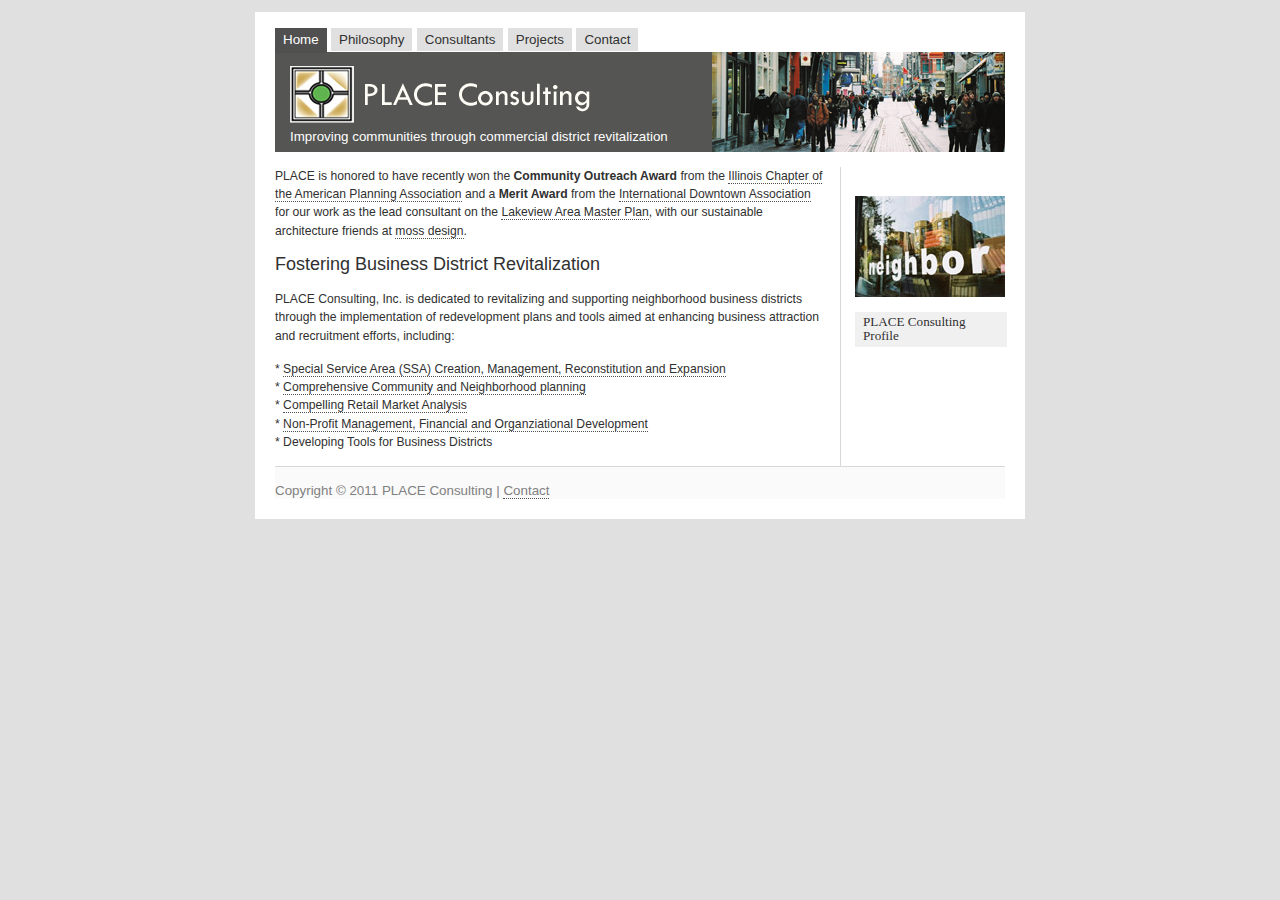
<file: index.html>
<!DOCTYPE html PUBLIC "-//W3C//DTD XHTML 1.0 Strict//EN" "http://www.w3.org/TR/xhtml1/DTD/xhtml1-strict.dtd">
<html xmlns="http://www.w3.org/1999/xhtml" xml:lang="en" lang="en">
<head>
<!-- InstanceBegin template="/Templates/index.dwt" codeOutsideHTMLIsLocked="false" -->
  <meta http-equiv="content-type"
 content="text/html; charset=iso-8859-1" />
  <meta name="description" content="your description goes here" />
  <meta name="keywords" content="your,keywords,goes,here" />
  <meta name="author"
 content="Your Name / Original design by Andreas Viklund - http://andreasviklund.com/" />
  <link rel="stylesheet" type="text/css" href="andreas02.css"
 media="screen,projection" title="PLACE Consulting(screen)" />
  <link rel="stylesheet" type="text/css" href="print.css" media="print" />
<!-- InstanceBeginEditable name="doctitle" -->
  <title>PLACE Consulting</title>
<!-- InstanceEndEditable --><!-- InstanceBeginEditable name="head" --><!-- InstanceEndEditable -->
</head>
<body>
<div id="toptabs"></div>
<div id="container">
<div id="logo"></div>
<div id="navitabs">
<h2 class="hide">Site menu:</h2>
<!-- InstanceBeginEditable name="NavBar" --><a class="activenavitab"
 href="index.html">Home</a><span class="hide"> </span><span
 class="hide"> | </span>
<a class="navitab" href="philosophy.html">Philosophy</a><span
 class="hide"> | </span>
<a class="navitab" href="consultants.html">Consultants</a><span
 class="hide"> | </span>
<a class="navitab" href="projects.html">Projects</a><span class="hide">
| </span>
<a class="navitab" href="contact.html">Contact</a><span class="hide"> |</span><!-- InstanceEndEditable --></div>
<div style="height: 100px;" id="desc"><!-- InstanceBeginEditable name="EditRegion3" --><br />
<p style="width: 405px;"><img src="images/headerlogo4.jpg" height="57"
 width="310" /><br />
<font size="+1"><font color="#ffffff" size="3"><small>Improving
communities through commercial district revitalization</small></font></font></p>
</div>
<!-- InstanceBeginEditable name="MainText" -->
<div id="main">
<p>PLACE is honored to have recently won the <span
 style="font-weight: bold;">Community Outreach Award</span> from
the <a href="http://www.ilapa.org/" target="_blank">Illinois Chapter
of the American Planning Association</a> and a <span
 style="font-weight: bold;">Merit Award</span> from the
<a href="https://www.ida-downtown.org/eweb/" target="_blank">International
Downtown Association</a> for our work as the lead consultant
on the <a href="Projects_CommercialDistricts.html" target="_top">Lakeview
Area Master Plan</a>, with our sustainable architecture
friends at <a href="http://www.moss-design.com/" target="_blank">moss
design</a>.</p>
<p><font size="4">Fostering Business District Revitalization</font></p>
<p>PLACE Consulting, Inc. is
dedicated to revitalizing and supporting
neighborhood business districts through the implementation of
redevelopment plans and tools aimed at enhancing business attraction
and recruitment efforts, including:</p>
<p> * <a href="Projects_SSA.html">Special Service
Area&nbsp;(SSA) Creation, Management, Reconstitution and Expansion</a><br />
* <a href="Projects_CommercialDistricts.html">Comprehensive
Community
and Neighborhood planning</a><br />
* <a href="Projects_CommercialDistricts.html">Compelling
Retail Market
Analysis</a><br />
*
<a href="Projects_Organizational.html">Non-Profit
Management, Financial
and Organziational Development</a><br />
* Developing Tools for Business
Districts</p>
</div>
<!-- InstanceEndEditable -->
<div id="sidebar"><!-- InstanceBeginEditable name="RightColumn" -->
<p>&nbsp;</p>
<h3><img src="images/neighborfacade.jpg" height="101" width="150" /></h3>
<p style="font-family: Optima;"><big>
<a class="sidelink" href="PLACEConsulting.pdf">PLACE Consulting Profile</a><span
 class="hide">| </span>
</big></p>
<!-- InstanceEndEditable --></div>
<div id="footer">
<p>Copyright &copy; 2011 PLACE
Consulting | <a href="contact.html">Contact</a></p>
</div>
</div>
<!-- InstanceEnd -->
<script type="text/javascript">
var gaJsHost = (("https:" == document.location.protocol) ? "https://ssl." : "http://www.");
document.write(unescape("%3Cscript src='" + gaJsHost + "google-analytics.com/ga.js' type='text/javascript'%3E%3C/script%3E"));
</script>
<script type="text/javascript">
try {
var pageTracker = _gat._getTracker("UA-11514352-1");
pageTracker._trackPageview();
} catch(err) {}</script>
</body>
</html>
</file>
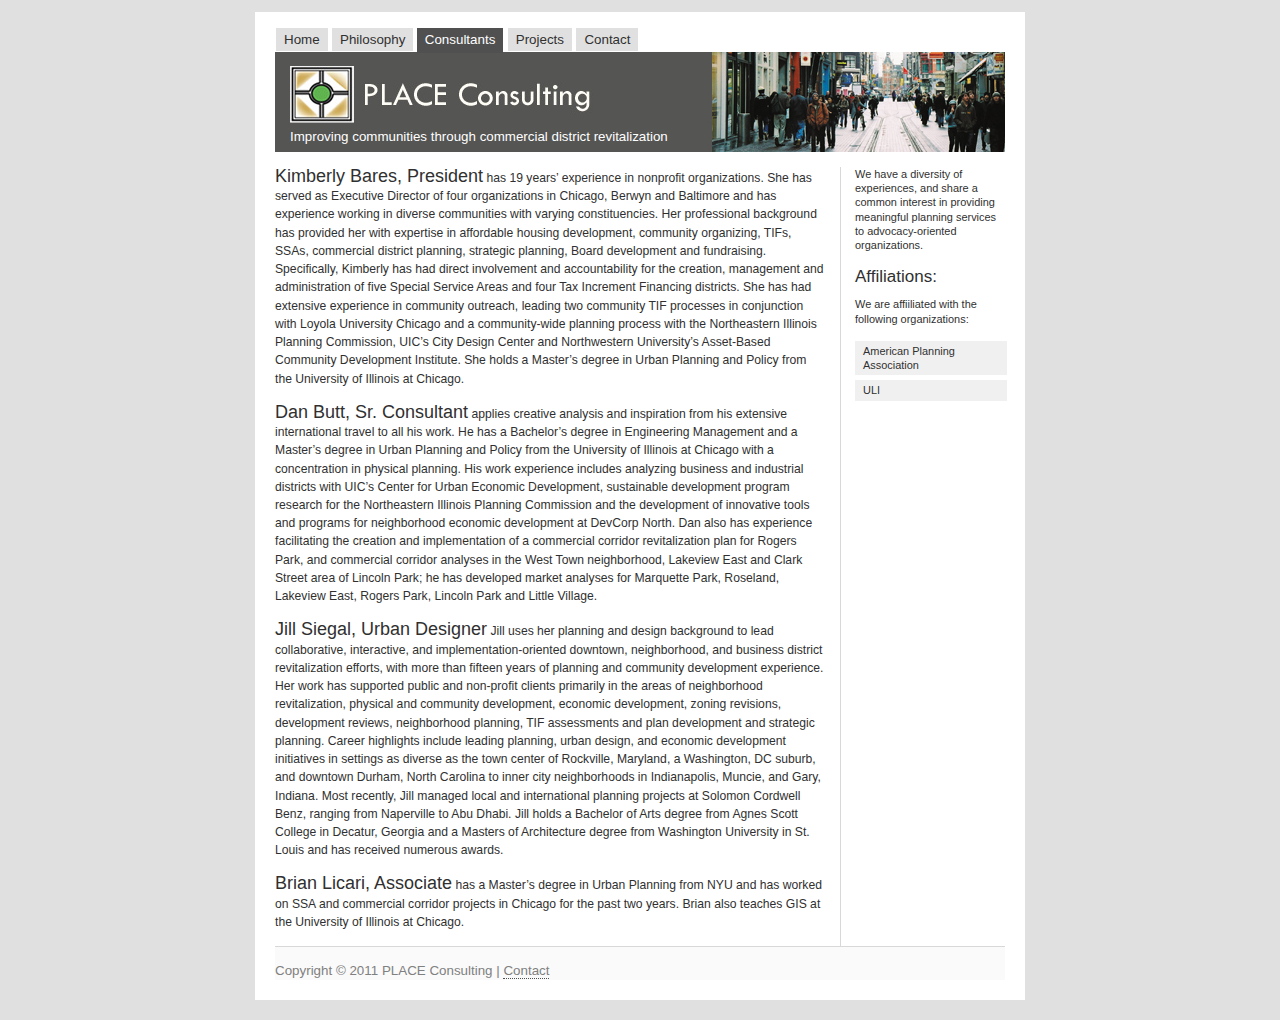
<file: consultants.html>
<!DOCTYPE html PUBLIC "-//W3C//DTD XHTML 1.0 Strict//EN" "http://www.w3.org/TR/xhtml1/DTD/xhtml1-strict.dtd">
<html xmlns="http://www.w3.org/1999/xhtml" xml:lang="en" lang="en">
<head>
<!-- InstanceBegin template="/Templates/index.dwt" codeOutsideHTMLIsLocked="false" -->
  <meta http-equiv="content-type"
 content="text/html; charset=iso-8859-1" />
  <meta name="description" content="your description goes here" />
  <meta name="keywords" content="your,keywords,goes,here" />
  <meta name="author"
 content="Your Name / Original design by Andreas Viklund - http://andreasviklund.com/" />
  <link rel="stylesheet" type="text/css" href="andreas02.css"
 media="screen,projection" title="PLACE Consulting(screen)" />
  <link rel="stylesheet" type="text/css" href="print.css" media="print" />
<!-- InstanceBeginEditable name="doctitle" -->
  <title>PLACE Consulting</title>
<!-- InstanceEndEditable --><!-- InstanceBeginEditable name="head" --><!-- InstanceEndEditable -->
</head>
<body>
<div id="toptabs"></div>
<div id="container">
<div id="logo"></div>
<div id="navitabs">
<h2 class="hide">Site menu:</h2>
<!-- InstanceBeginEditable name="NavBar" --><a class="navitab"
 href="index.html">Home</a><span class="hide"> </span><span
 class="hide"> | </span>
<a class="navitab" href="philosophy.html">Philosophy</a><span
 class="hide"> | </span>
<a class="activenavitab" href="consultants.html">Consultants</a><span
 class="hide"> | </span>
<a class="navitab" href="projects.html">Projects</a><span class="hide">
| </span>
<a class="navitab" href="contact.html">Contact</a><span class="hide"> |</span><!-- InstanceEndEditable --></div>
<div style="height: 100px;" id="desc"><!-- InstanceBeginEditable name="EditRegion3" --><br />
<p style="width: 405px;"><img src="images/headerlogo4.jpg" height="57"
 width="310" /><br />
<font size="+1"><font color="#ffffff" size="3"><small>Improving
communities through commercial district revitalization</small></font></font></p>
</div>
<!-- InstanceBeginEditable name="MainText" -->
<div id="main">
<p><font size="4">Kimberly Bares, President</font>
has 19 years&rsquo; experience in nonprofit organizations. She has
served as Executive Director of four organizations in Chicago, Berwyn
and Baltimore and has experience working in diverse communities with
varying constituencies. Her professional background has provided her
with expertise in affordable housing development, community organizing,
TIFs, SSAs, commercial district planning, strategic planning, Board
development and fundraising. Specifically, Kimberly has had direct
involvement and accountability for the creation, management and
administration of five Special Service Areas and four Tax Increment
Financing districts. She has had extensive experience in community
outreach, leading two community TIF processes in conjunction with
Loyola University Chicago and a community-wide planning process with
the Northeastern Illinois Planning Commission, UIC&rsquo;s City
Design Center and Northwestern University&rsquo;s Asset-Based
Community Development Institute. She holds a Master&rsquo;s degree
in Urban Planning and Policy from the University of Illinois at
Chicago. <br />
</p>
<p><font size="4">Dan Butt, Sr. Consultant</font>
applies creative analysis and inspiration from his extensive
international travel to all his work. He has a Bachelor&rsquo;s
degree in Engineering Management and a Master&rsquo;s degree in
Urban Planning and Policy from the University of Illinois at Chicago
with a concentration in physical planning. His work experience includes
analyzing business and industrial districts with UIC&rsquo;s Center
for Urban Economic Development, sustainable development program
research for the Northeastern Illinois Planning Commission and the
development of innovative tools and programs for neighborhood economic
development at DevCorp North. Dan also has experience facilitating the
creation and implementation of a commercial corridor revitalization
plan for Rogers Park, and commercial corridor analyses in the West Town
neighborhood, Lakeview East and Clark Street area of Lincoln Park; he
has developed market analyses for Marquette Park, Roseland, Lakeview
East, Rogers Park, Lincoln Park and Little Village.</p>
<p><font size="4">Jill Siegal, Urban Designer</font>
Jill
uses her planning and design background to lead collaborative,
interactive, and implementation-oriented downtown, neighborhood, and
business district revitalization efforts, with more than fifteen years
of planning and community development experience. Her work has
supported public and non-profit clients primarily in the areas of
neighborhood revitalization, physical and community development,
economic development, zoning revisions, development reviews,
neighborhood planning, TIF assessments and plan development and
strategic planning. Career highlights include leading planning, urban
design, and economic development initiatives in settings as diverse as
the town center of Rockville, Maryland, a Washington, DC suburb, and
downtown Durham, North Carolina to inner city neighborhoods in
Indianapolis, Muncie, and Gary, Indiana. Most recently, Jill managed
local and international planning projects at Solomon Cordwell Benz,
ranging from Naperville to Abu Dhabi. Jill holds a Bachelor of Arts
degree from Agnes Scott College in Decatur, Georgia and a Masters of
Architecture degree from Washington University in St. Louis and has
received numerous awards. </p>
<p><font size="4">Brian Licari, Associate</font>
has a Master&rsquo;s degree in Urban Planning from NYU and has
worked on SSA and commercial corridor
projects in Chicago for the past two years. Brian also teaches GIS at
the University of Illinois at Chicago. </p>
<p><!-- InstanceEndEditable -->
</p>
</div>
<div id="sidebar"><!-- InstanceBeginEditable name="RightColumn" -->
<p> We have a diversity of experiences, and share a common interest in
providing meaningful
planning services to advocacy-oriented
organizations.</p>
<h3>Affiliations:</h3>
<p>We are affiiliated with the
following organizations:</p>
<p> <a target="_blank" class="sidelink" href="http://www.planning.org">American
Planning Association</a><span class="hide"> | </span>
<a target="_blank" class="sidelink" href="http://www.uli.org">ULI</a><span
 class="hide"> |</span></p>
<p>&nbsp;</p>
<!-- InstanceEndEditable --></div>
<div id="footer">
<p>Copyright &copy; 2011 PLACE
Consulting | <a href="contact.html">Contact</a>&nbsp;</p>
</div>
</div>
<!-- InstanceEnd -->
<script type="text/javascript">
var gaJsHost = (("https:" == document.location.protocol) ? "https://ssl." : "http://www.");
document.write(unescape("%3Cscript src='" + gaJsHost + "google-analytics.com/ga.js' type='text/javascript'%3E%3C/script%3E"));
</script>
<script type="text/javascript">
try {
var pageTracker = _gat._getTracker("UA-11514352-1");
pageTracker._trackPageview();
} catch(err) {}</script>
</body>
</html>
</file>
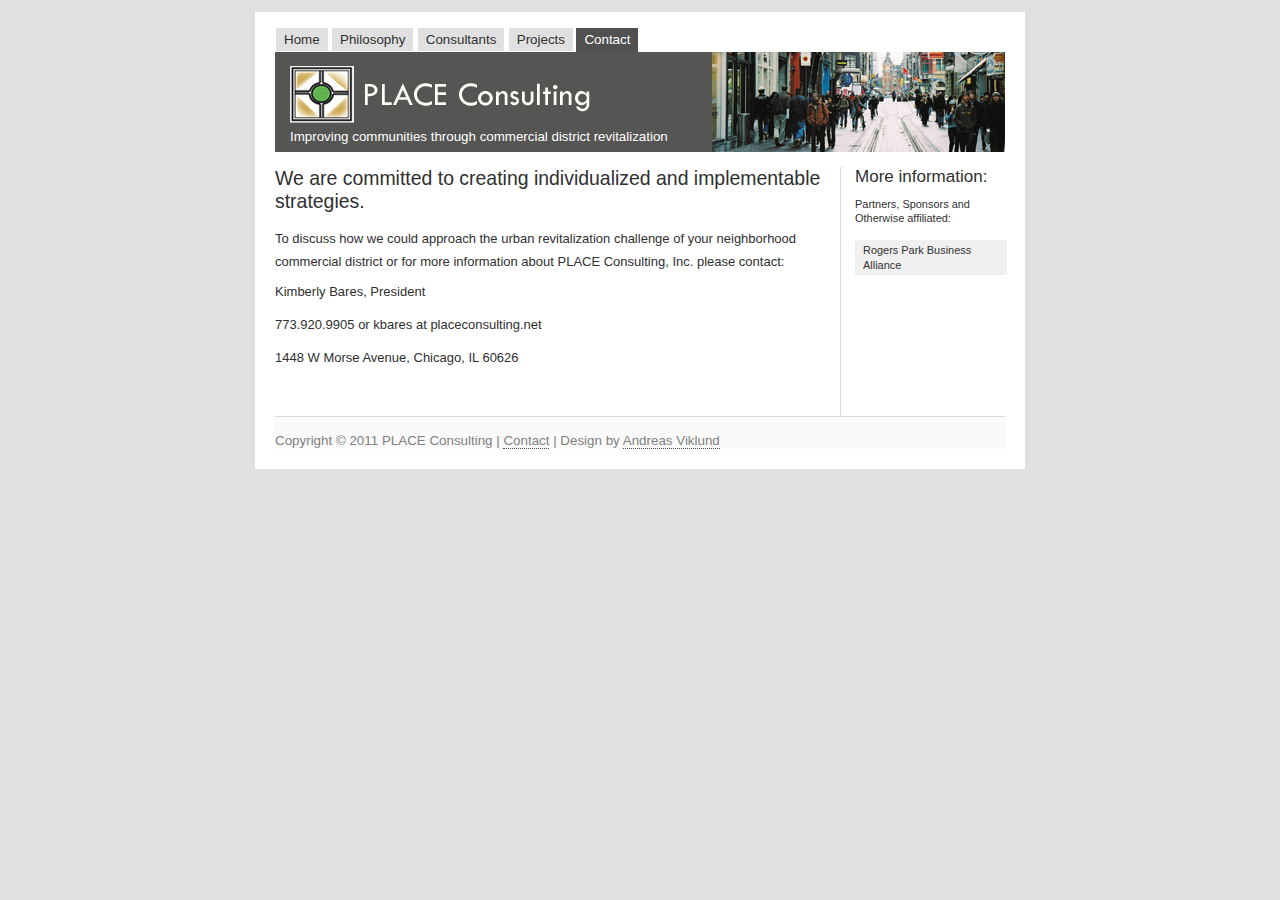
<file: contact.html>
<!DOCTYPE html PUBLIC "-//W3C//DTD XHTML 1.0 Strict//EN" "http://www.w3.org/TR/xhtml1/DTD/xhtml1-strict.dtd">
<html xmlns="http://www.w3.org/1999/xhtml" xml:lang="en" lang="en">
<head>
<!-- InstanceBegin template="/Templates/index.dwt" codeOutsideHTMLIsLocked="false" -->
  <meta http-equiv="content-type"
 content="text/html; charset=iso-8859-1" />
  <meta name="description" content="your description goes here" />
  <meta name="keywords" content="your,keywords,goes,here" />
  <meta name="author"
 content="Your Name / Original design by Andreas Viklund - http://andreasviklund.com/" />
  <link rel="stylesheet" type="text/css" href="andreas02.css"
 media="screen,projection" title="PLACE Consulting(screen)" />
  <link rel="stylesheet" type="text/css" href="print.css" media="print" />
<!-- InstanceBeginEditable name="doctitle" -->
  <title>PLACE Consulting</title>
<!-- InstanceEndEditable --><!-- InstanceBeginEditable name="head" --><!-- InstanceEndEditable -->
</head>
<body>
<div id="toptabs"></div>
<div id="container">
<div id="logo"></div>
<div id="navitabs">
<h2 class="hide">Site menu:</h2>
<!-- InstanceBeginEditable name="NavBar" --><a class="navitab"
 href="index.html">Home</a><span class="hide"> </span><span
 class="hide"> | </span>
<a class="navitab" href="philosophy.html">Philosophy</a><span
 class="hide"> | </span>
<a class="navitab" href="consultants.html">Consultants</a><span
 class="hide"> | </span>
<a class="navitab" href="projects.html">Projects</a><span class="hide">
| </span>
<a class="activenavitab" href="contact.html">Contact</a><span
 class="hide"> |</span><!-- InstanceEndEditable --></div>
<div style="height: 100px;" id="desc"><!-- InstanceBeginEditable name="EditRegion3" --><br />
<p style="width: 405px;"><img src="images/headerlogo4.jpg" height="57"
 width="310" /><br />
<font size="+1"><font color="#ffffff" size="3"><small>Improving
communities through commercial district revitalization</small></font></font></p>
</div>
<!-- InstanceBeginEditable name="MainText" -->
<div id="main">
<h2>We are committed to creating
individualized and implementable
strategies.</h2>
<h2><font size="2">To discuss how we could approach the urban
revitalization challenge of your neighborhood commercial district or
for more information about PLACE Consulting, Inc. please contact: </font></h2>
<p><font size="2">Kimberly Bares, President</font></p>
<p><font size="2">773.920.9905 or kbares at placeconsulting.net</font></p>
<p><font size="2">1448 W Morse Avenue, Chicago, IL 60626</font></p>
<p>&nbsp;</p>
</div>
<!-- InstanceEndEditable -->
<div id="sidebar"><!-- InstanceBeginEditable name="RightColumn" -->
<h3>More information:</h3>
<p>Partners, Sponsors and
Otherwise affiliated:</p>
<p> <a class="sidelink" href="http://www.rogers-park.com">Rogers
Park
Business Alliance </a><span class="hide"> | </span>
</p>
<!-- InstanceEndEditable --></div>
<div id="footer">
<p>Copyright &copy; 2011 PLACE
Consulting | <a href="contact.html">Contact</a>
| Design by <a href="http://andreasviklund.com/">Andreas Viklund</a></p>
</div>
</div>
<!-- InstanceEnd -->
<script type="text/javascript">
var gaJsHost = (("https:" == document.location.protocol) ? "https://ssl." : "http://www.");
document.write(unescape("%3Cscript src='" + gaJsHost + "google-analytics.com/ga.js' type='text/javascript'%3E%3C/script%3E"));
</script>
<script type="text/javascript">
try {
var pageTracker = _gat._getTracker("UA-11514352-1");
pageTracker._trackPageview();
} catch(err) {}</script>
</body>
</html>
</file>
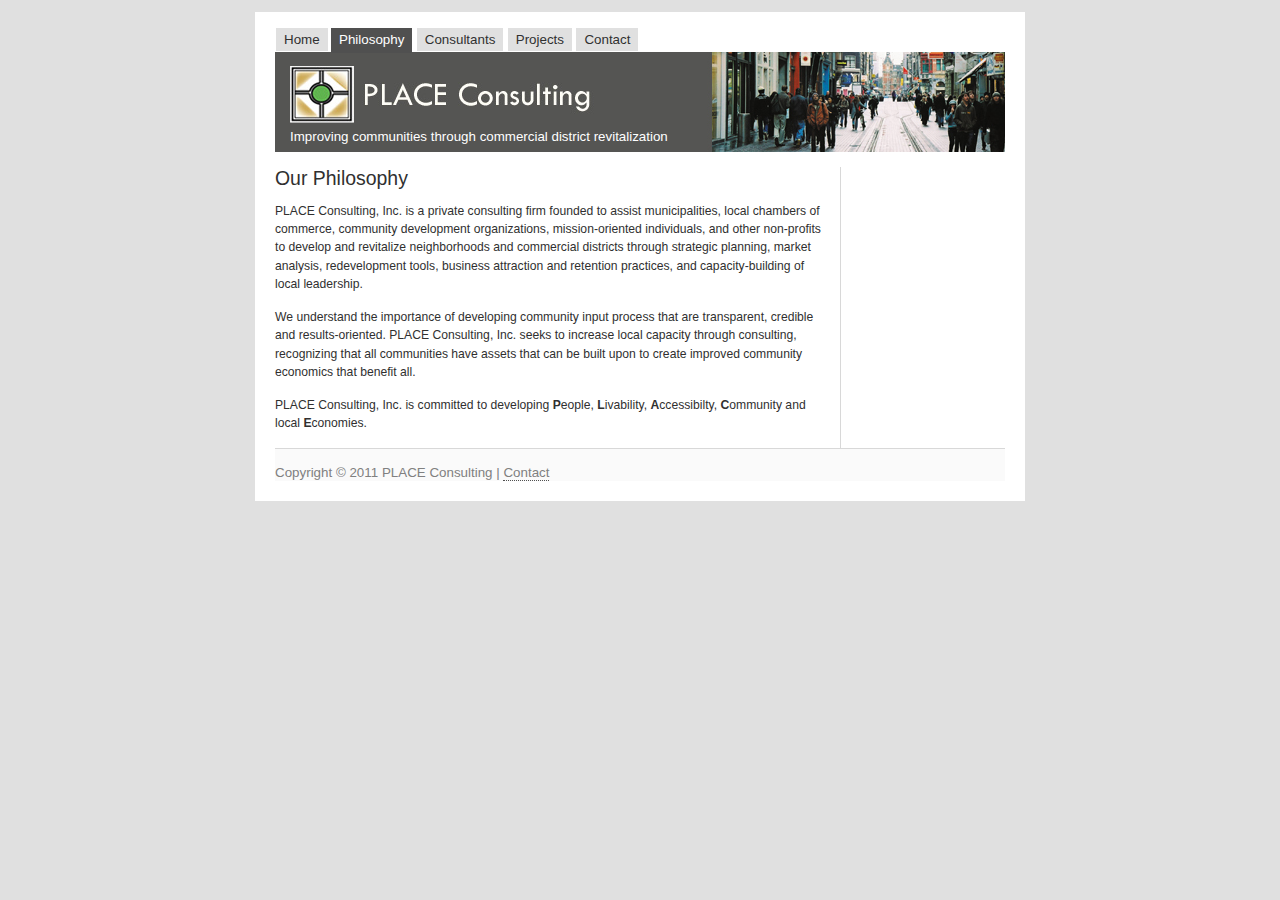
<file: philosophy.html>
<!DOCTYPE html PUBLIC "-//W3C//DTD XHTML 1.0 Strict//EN" "http://www.w3.org/TR/xhtml1/DTD/xhtml1-strict.dtd">
<html xmlns="http://www.w3.org/1999/xhtml" xml:lang="en" lang="en">
<head>
<!-- InstanceBegin template="/Templates/index.dwt" codeOutsideHTMLIsLocked="false" -->
  <meta http-equiv="content-type"
 content="text/html; charset=iso-8859-1" />
  <meta name="description" content="your description goes here" />
  <meta name="keywords" content="your,keywords,goes,here" />
  <meta name="author"
 content="Your Name / Original design by Andreas Viklund - http://andreasviklund.com/" />
  <link rel="stylesheet" type="text/css" href="andreas02.css"
 media="screen,projection" title="PLACE Consulting(screen)" />
  <link rel="stylesheet" type="text/css" href="print.css" media="print" />
<!-- InstanceBeginEditable name="doctitle" -->
  <title>PLACE Consulting</title>
<!-- InstanceEndEditable --><!-- InstanceBeginEditable name="head" --><!-- InstanceEndEditable -->
</head>
<body>
<div id="toptabs"></div>
<div id="container">
<div id="logo"></div>
<div id="navitabs">
<h2 class="hide">Site menu:</h2>
<!-- InstanceBeginEditable name="NavBar" -->
<a class="navitab" href="index.html">Home</a><span class="hide"> </span><span
 class="hide"> | </span>
<a class="activenavitab" href="philosophy.html">Philosophy</a><span
 class="hide"> | </span>
<a class="navitab" href="consultants.html">Consultants</a><span
 class="hide"> | </span>
<a class="navitab" href="projects.html">Projects</a><span class="hide">
| </span>
<a class="navitab" href="contact.html">Contact</a><span class="hide"> |</span><!-- InstanceEndEditable --></div>
<div style="height: 100px;" id="desc"><!-- InstanceBeginEditable name="EditRegion3" --><br />
<p style="width: 405px;"><img src="images/headerlogo4.jpg" height="57"
 width="310" /><br />
<font size="+1"><font color="#ffffff" size="3"><small>Improving
communities through commercial district revitalization</small></font></font></p>
</div>
<!-- InstanceBeginEditable name="MainText" -->
<div id="main">
<h2>Our Philosophy</h2>
<p>PLACE Consulting, Inc. is a
private consulting firm founded to
assist municipalities, local chambers of commerce, community
development organizations, mission-oriented individuals, and other
non-profits to develop and revitalize neighborhoods and commercial
districts through strategic planning, market analysis, redevelopment
tools, business attraction and retention practices, and
capacity-building of local leadership.</p>
<p>We understand the importance of
developing community input process
that are transparent, credible and results-oriented. PLACE Consulting,
Inc. seeks to increase local capacity through consulting, recognizing
that all communities have assets that can be built upon to create
improved community economics that benefit all.</p>
<p>PLACE Consulting, Inc. is
committed to developing <strong>P</strong>eople,<strong>
L</strong>ivability, <strong>A</strong>ccessibilty,
<strong>C</strong>ommunity
and local <strong>E</strong>conomies.</p>
</div>
<!-- InstanceEndEditable --><!-- InstanceEndEditable -->
<div id="footer">
<p>Copyright &copy; 2011 PLACE
Consulting | <a href="contact.html">Contact</a>&nbsp;</p>
</div>
</div>
<!-- InstanceEnd -->
<script type="text/javascript">
var gaJsHost = (("https:" == document.location.protocol) ? "https://ssl." : "http://www.");
document.write(unescape("%3Cscript src='" + gaJsHost + "google-analytics.com/ga.js' type='text/javascript'%3E%3C/script%3E"));
</script>
<script type="text/javascript">
try {
var pageTracker = _gat._getTracker("UA-11514352-1");
pageTracker._trackPageview();
} catch(err) {}</script>
</body>
</html>
</file>
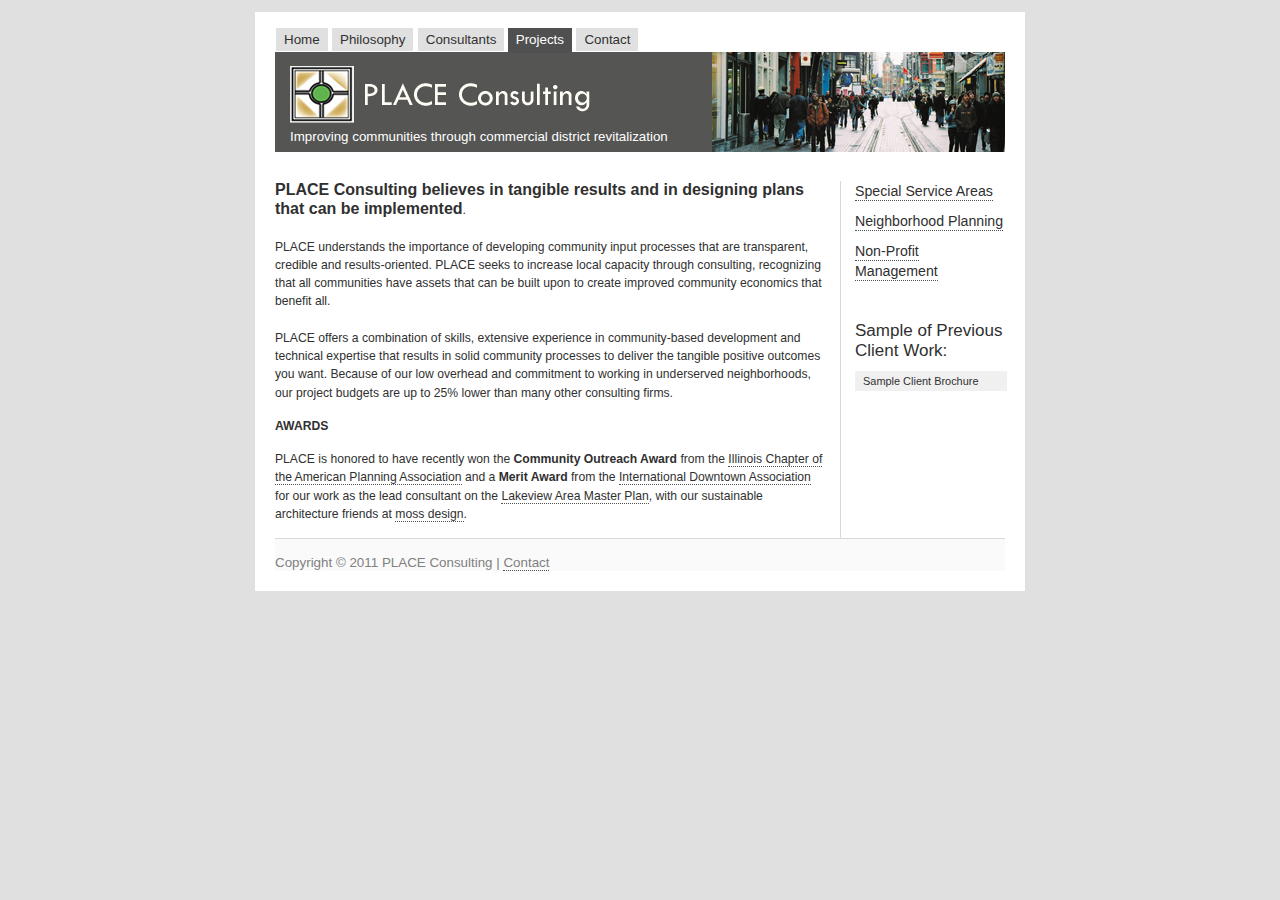
<file: projects.html>
<!DOCTYPE html PUBLIC "-//W3C//DTD XHTML 1.0 Strict//EN" "http://www.w3.org/TR/xhtml1/DTD/xhtml1-strict.dtd">
<html xmlns="http://www.w3.org/1999/xhtml" xml:lang="en" lang="en">
<head>
<!-- InstanceBegin template="/Templates/index.dwt" codeOutsideHTMLIsLocked="false" -->
  <meta http-equiv="content-type"
 content="text/html; charset=iso-8859-1" />
  <meta name="description" content="your description goes here" />
  <meta name="keywords" content="your,keywords,goes,here" />
  <meta name="author"
 content="Your Name / Original design by Andreas Viklund - http://andreasviklund.com/" />
  <link rel="stylesheet" type="text/css" href="andreas02.css"
 media="screen,projection" title="PLACE Consulting(screen)" />
  <link rel="stylesheet" type="text/css" href="print.css" media="print" />
<!-- InstanceBeginEditable name="doctitle" -->
  <title>PLACE Consulting</title>
<!-- InstanceEndEditable --><!-- InstanceBeginEditable name="head" --><!-- InstanceEndEditable -->
  <script language="JavaScript">
<!--
function MM_swapImgRestore() { //v3.0
var i,x,a=document.MM_sr; for(i=0;a&&i<a.length&&(x=a[i])&&x.oSrc;i++) x.src=x.oSrc;
}
function MM_preloadImages() { //v3.0
var d=document; if(d.images){ if(!d.MM_p) d.MM_p=new Array();
var i,j=d.MM_p.length,a=MM_preloadImages.arguments; for(i=0; i<a.length; i++)
if (a[i].indexOf("#")!=0){ d.MM_p[j]=new Image; d.MM_p[j++].src=a[i];}}
}
function MM_findObj(n, d) { //v4.0
var p,i,x; if(!d) d=document; if((p=n.indexOf("?"))>0&&parent.frames.length) {
d=parent.frames[n.substring(p+1)].document; n=n.substring(0,p);}
if(!(x=d[n])&&d.all) x=d.all[n]; for (i=0;!x&&i<d.forms.length;i++) x=d.forms[i][n];
for(i=0;!x&&d.layers&&i<d.layers.length;i++) x=MM_findObj(n,d.layers[i].document);
if(!x && document.getElementById) x=document.getElementById(n); return x;
}
function MM_swapImage() { //v3.0
var i,j=0,x,a=MM_swapImage.arguments; document.MM_sr=new Array; for(i=0;i<(a.length-2);i+=3)
if ((x=MM_findObj(a[i]))!=null){document.MM_sr[j++]=x; if(!x.oSrc) x.oSrc=x.src; x.src=a[i+2];}
}
//-->
  </script>
</head>
<body
 onload="MM_preloadImages('images/SSAbutton_over.jpg','images/DistrictPlanningbutton_over.jpg','images/OrganizationalBudgetbutton_over.jpg')">
<div id="toptabs"></div>
<div id="container">
<div id="logo"></div>
<div id="navitabs">
<h2 class="hide">Site menu:</h2>
<!-- InstanceBeginEditable name="NavBar" --><a class="navitab"
 href="index.html">Home</a><span class="hide"> </span><span
 class="hide"> | </span>
<a class="navitab" href="philosophy.html">Philosophy</a><span
 class="hide"> | </span>
<a class="navitab" href="consultants.html">Consultants</a><span
 class="hide"> | </span>
<a class="activenavitab" href="projects.html">Projects</a><span
 class="hide">
| </span>
<a class="navitab" href="contact.html">Contact</a><span class="hide"> |</span><!-- InstanceEndEditable --></div>
<div style="height: 100px;" id="desc"><!-- InstanceBeginEditable name="EditRegion3" --><br />
<p style="width: 405px;"><img src="images/headerlogo4.jpg" height="57"
 width="310" /><br />
<font size="+1"><font color="#ffffff" size="3"><small>Improving
communities through commercial district revitalization</small></font></font></p>
</div>
<br />
<div id="main">
<p><font size="3"><strong>PLACE
Consulting believes in tangible
results and in designing plans that can be implemented</strong></font>.<br />
<br />
PLACE understands the
importance of developing community input
processes that are transparent, credible and results-oriented. PLACE
seeks to increase local capacity through consulting, recognizing that
all communities have assets that can be built upon to create improved
community economics that benefit all.<br />
<br />
PLACE offers a combination of skills,
extensive experience in community-based development and technical
expertise that results in solid community processes to deliver the
tangible positive outcomes you want. Because of our low overhead and
commitment to working in underserved neighborhoods, our project budgets
are up to 25% lower than many other consulting firms.&nbsp;</p>
<p><span style="font-weight: bold;">AWARDS</span></p>
<p>PLACE is honored to have recently won the <span
 style="font-weight: bold;">Community Outreach Award</span> from
the <a href="http://www.ilapa.org/" target="_blank">Illinois Chapter
of the American Planning Association</a> and a <span
 style="font-weight: bold;">Merit Award</span> from the
<a href="https://www.ida-downtown.org/eweb/" target="_blank">International
Downtown Association</a> for our work as the lead consultant
on the <a href="Projects_CommercialDistricts.html" target="_top">Lakeview
Area Master Plan</a>, with our sustainable architecture
friends at <a href="http://www.moss-design.com/" target="_blank">moss
design</a>.</p>
</div>
<div id="sidebar"><!-- InstanceBeginEditable name="RightColumn" -->
<h3><a href="Projects_SSA.html" target="_parent"><small>Special
Service Areas</small></a></h3>
<h3><a href="Projects_CommercialDistricts.html" target="_parent"><small>
Neighborhood Planning</small></a></h3>
<h3><a href="Projects_Organizational.html" target="_parent"><small>Non-Profit
Management</small></a></h3>
<h3><br />
</h3>
<h3>Sample of Previous Client Work:</h3>
<p> <a class="sidelink" href="PLACESampleClients.pdf">Sample
Client
Brochure</a><span class="hide">| </span>
</p>
</div>
<div id="footer">
<p>Copyright &copy;
2011 PLACE Consulting | <a href="contact.html">Contact</a></p>
</div>
</div>
<!-- InstanceEnd -->
<script type="text/javascript">
var gaJsHost = (("https:" == document.location.protocol) ? "https://ssl." : "http://www.");
document.write(unescape("%3Cscript src='" + gaJsHost + "google-analytics.com/ga.js' type='text/javascript'%3E%3C/script%3E"));
</script>
<script type="text/javascript">
try {
var pageTracker = _gat._getTracker("UA-11514352-1");
pageTracker._trackPageview();
} catch(err) {}</script>
</body>
</html>
</file>
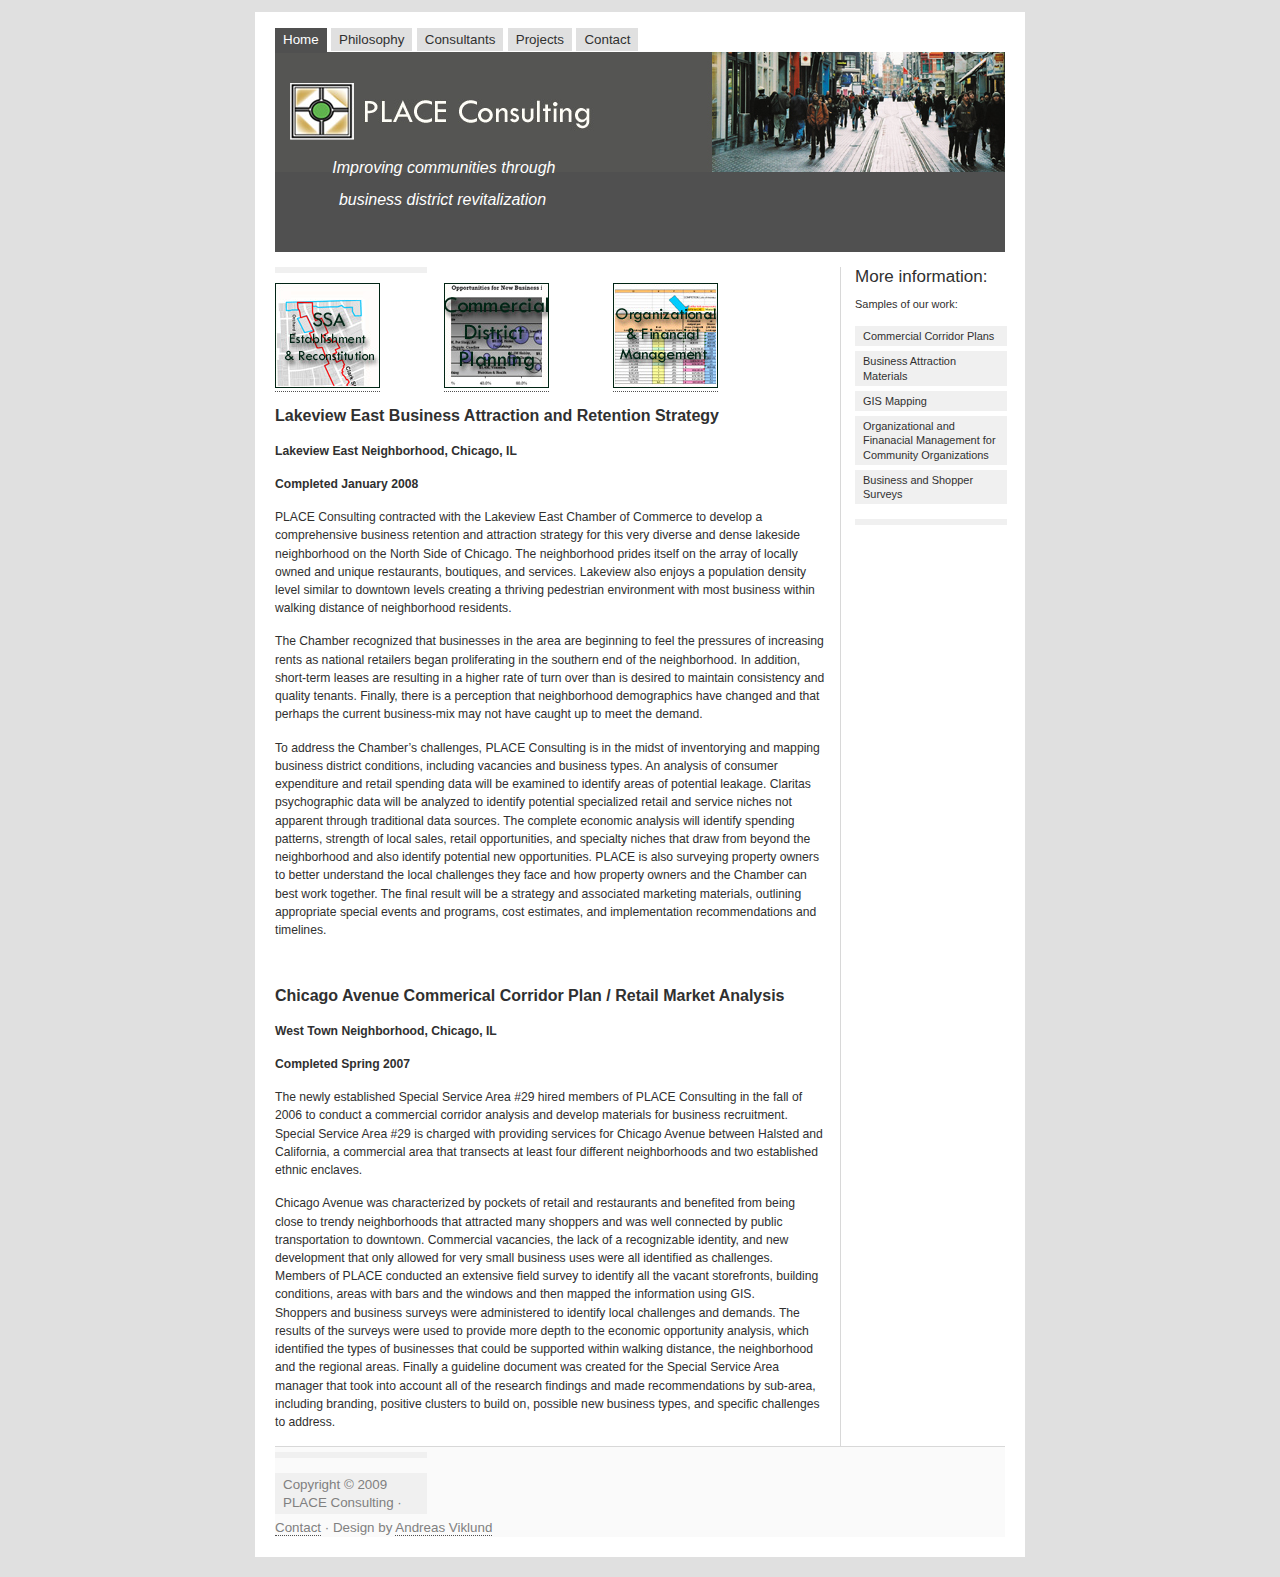
<file: Projects_CommercialDistricts.htm>
<!DOCTYPE html PUBLIC "-//W3C//DTD XHTML 1.0 Strict//EN" "http://www.w3.org/TR/xhtml1/DTD/xhtml1-strict.dtd">
<html xmlns="http://www.w3.org/1999/xhtml" xml:lang="en" lang="en">
<head>
<!-- InstanceBegin template="/Templates/index.dwt" codeOutsideHTMLIsLocked="false" -->
  <meta http-equiv="content-type"
 content="text/html; charset=iso-8859-1" />
  <meta name="description" content="your description goes here" />
  <meta name="keywords" content="your,keywords,goes,here" />
  <meta name="author"
 content="Your Name / Original design by Andreas Viklund - http://andreasviklund.com/" />
  <link rel="stylesheet" type="text/css" href="andreas02.css"
 media="screen,projection" title="PLACE Consulting(screen)" />
  <link rel="stylesheet" type="text/css" href="print.css" media="print" />
<!-- InstanceBeginEditable name="doctitle" -->
  <title>PLACE Consulting</title>
<!-- InstanceEndEditable --><!-- InstanceBeginEditable name="head" --><!-- InstanceEndEditable -->
  <script language="JavaScript">
<!--
function MM_swapImgRestore() { //v3.0
  var i,x,a=document.MM_sr; for(i=0;a&&i<a.length&&(x=a[i])&&x.oSrc;i++) x.src=x.oSrc;
}

function MM_preloadImages() { //v3.0
  var d=document; if(d.images){ if(!d.MM_p) d.MM_p=new Array();
    var i,j=d.MM_p.length,a=MM_preloadImages.arguments; for(i=0; i<a.length; i++)
    if (a[i].indexOf("#")!=0){ d.MM_p[j]=new Image; d.MM_p[j++].src=a[i];}}
}

function MM_findObj(n, d) { //v4.0
  var p,i,x;  if(!d) d=document; if((p=n.indexOf("?"))>0&&parent.frames.length) {
    d=parent.frames[n.substring(p+1)].document; n=n.substring(0,p);}
  if(!(x=d[n])&&d.all) x=d.all[n]; for (i=0;!x&&i<d.forms.length;i++) x=d.forms[i][n];
  for(i=0;!x&&d.layers&&i<d.layers.length;i++) x=MM_findObj(n,d.layers[i].document);
  if(!x && document.getElementById) x=document.getElementById(n); return x;
}

function MM_swapImage() { //v3.0
  var i,j=0,x,a=MM_swapImage.arguments; document.MM_sr=new Array; for(i=0;i<(a.length-2);i+=3)
   if ((x=MM_findObj(a[i]))!=null){document.MM_sr[j++]=x; if(!x.oSrc) x.oSrc=x.src; x.src=a[i+2];}
}
//-->
  </script>
</head>
<body
 onload="MM_preloadImages('images/DistrictPlanningbutton_over.jpg','images/SSAbutton_over.jpg','images/OrganizationalBudgetbutton_over.jpg')">
<div id="toptabs"></div>
<div id="container">
<div id="logo"></div>
<div id="navitabs">
<h2 class="hide">Site menu:</h2>
<!-- InstanceBeginEditable name="NavBar" --><a class="activenavitab"
 href="index.html">Home</a><span class="hide"> </span><span
 class="hide"> | </span> <a class="navitab" href="philosophy.html">Philosophy</a><span
 class="hide"> | </span> <a class="navitab" href="consultants.html">Consultants</a><span
 class="hide"> | </span> <a class="navitab" href="projects.html">Projects</a><span
 class="hide"> | </span> <a class="navitab" href="contact.html">Contact</a><span
 class="hide"> |</span><!-- InstanceEndEditable --></div>
<div id="desc"><!-- InstanceBeginEditable name="EditRegion3" -->
<p>&nbsp;</p>
<p align="left"><img src="images/headerlogo4.jpg" height="57"
 width="310" /></p>
<p><font size="+1">&nbsp;&nbsp;&nbsp;<i> <font color="#ffffff" size="3">&nbsp;&nbsp;&nbsp;&nbsp;
Improving communities through&nbsp;</font></i></font></p>
<p><font color="#ffffff" size="3"><i>&nbsp;&nbsp;&nbsp;&nbsp;
&nbsp;&nbsp;&nbsp;&nbsp;&nbsp;&nbsp;business district revitalization</i></font>
<font color="#ffffff" size="3"><!-- InstanceEndEditable --> </font> </p>
</div>
<!-- InstanceBeginEditable name="MainText" -->
<div id="main">
<h4><a href="Projects_SSA.htm" onmouseout="MM_swapImgRestore()"
 onmouseover="MM_swapImage('Image5','','images/SSAbutton_over.jpg',1)"><img
 name="Image5" src="images/SSAbutton.jpg" border="0" height="105"
 width="105" /></a> &nbsp; &nbsp; &nbsp; &nbsp; &nbsp; &nbsp; &nbsp;
&nbsp; &nbsp; <a href="Projects_CommercialDistricts.htm"
 onmouseout="MM_swapImgRestore()"
 onmouseover="MM_swapImage('Image8','','images/DistrictPlanningbutton_over.jpg',1)"><img
 name="Image8" src="images/DistrictPlanningbutton.jpg" border="0"
 height="105" width="105" /></a> &nbsp; &nbsp; &nbsp; &nbsp; &nbsp;
&nbsp; &nbsp; &nbsp; &nbsp; <a href="Projects_Organizational.htm"
 onmouseout="MM_swapImgRestore()"
 onmouseover="MM_swapImage('Image6','','images/OrganizationalBudgetbutton_over.jpg',1)"><img
 name="Image6" src="images/OrganizationalBudgetbutton.jpg" border="0"
 height="105" width="105" /></a> </h4>
<p><b><font size="3">Lakeview East Business Attraction and Retention
Strategy<strong> </strong></font></b></p>
<p><b>Lakeview East Neighborhood, Chicago, IL</b></p>
<p><b>Completed January 2008</b></p>
<p>PLACE Consulting contracted with the Lakeview East Chamber of
Commerce to develop a comprehensive business retention and attraction
strategy for this very diverse and dense lakeside neighborhood on the
North Side of Chicago. The neighborhood prides itself on the array of
locally owned and unique restaurants, boutiques, and services. Lakeview
also enjoys a population density level similar to downtown levels
creating a thriving pedestrian environment with most business within
walking distance of neighborhood residents.</p>
<p>The Chamber recognized that businesses in the area are beginning to
feel the pressures of increasing rents as national retailers began
proliferating in the southern end of the neighborhood. In addition,
short-term leases are resulting in a higher rate of turn over than is
desired to maintain consistency and quality tenants. Finally, there is
a perception that neighborhood demographics have changed and that
perhaps the current business-mix may not have caught up to meet the
demand.</p>
<p>To address the Chamber&rsquo;s challenges, PLACE Consulting is in
the midst of inventorying and mapping business district conditions,
including vacancies and business types. An analysis of consumer
expenditure and retail spending data will be examined to identify areas
of potential leakage. Claritas psychographic data will be analyzed to
identify potential specialized retail and service niches not apparent
through traditional data sources. The complete economic analysis will
identify spending patterns, strength of local sales, retail
opportunities, and specialty niches that draw from beyond the
neighborhood and also identify potential new opportunities. PLACE is
also surveying property owners to better understand the local
challenges they face and how property owners and the Chamber can best
work together. The final result will be a strategy and associated
marketing materials, outlining appropriate special events and programs,
cost estimates, and implementation recommendations and timelines.</p>
<p>&nbsp;</p>
<p><b><font size="3">Chicago Avenue Commerical Corridor Plan / Retail
Market Analysis</font></b></p>
<p><b>West Town Neighborhood, Chicago, IL</b></p>
<p><b>Completed Spring 2007</b></p>
<p>The newly established Special Service Area #29 hired members of
PLACE Consulting in the fall of 2006 to conduct a commercial corridor
analysis and develop materials for business recruitment. Special
Service Area #29 is charged with providing services for Chicago Avenue
between Halsted and California, a commercial area that transects at
least four different neighborhoods and two established ethnic enclaves.</p>
<p>Chicago Avenue was characterized by pockets of retail and
restaurants and benefited from being close to trendy neighborhoods that
attracted many shoppers and was well connected by public transportation
to downtown. Commercial vacancies, the lack of a recognizable identity,
and new development that only allowed for very small business uses were
all identified as challenges. Members of PLACE conducted an extensive
field survey to identify all the vacant storefronts, building
conditions, areas with bars and the windows and then mapped the
information using GIS.<br />
Shoppers and business surveys were administered to identify local
challenges and demands. The results of the surveys were used to provide
more depth to the economic opportunity analysis, which identified the
types of businesses that could be supported within walking distance,
the neighborhood and the regional areas. Finally a guideline document
was created for the Special Service Area manager that took into account
all of the research findings and made recommendations by sub-area,
including branding, positive clusters to build on, possible new
business types, and specific challenges to address.</p>
<p><!-- InstanceEndEditable --> </p>
</div>
<div id="sidebar"><!-- InstanceBeginEditable name="RightColumn" -->
<h3>More information:</h3>
<p>Samples of our work:</p>
<p> <a class="sidelink"
 href="http://www.placeconsulting.net/projects.html">Commercial
Corridor Plans </a><span class="hide">| </span> <a class="sidelink"
 href="http://www.placeconsulting.net/projects.html">Business
Attraction Materials</a><span class="hide"> | </span> <a
 class="sidelink" href="http://www.placeconsulting.net/projects.html">GIS
Mapping </a><span class="hide"> | </span> <a class="sidelink"
 href="http://www.placeconsulting.net/projects.html">Organizational and
Finanacial Management for Community Organizations</a><span class="hide">
<a class="sidelink" href="http://www.placeconsulting.net/projects.html">
</a><span class="hide"> </span> | </span> <a class="sidelink"
 href="http://www.placeconsulting.net/projects.html">Business and
Shopper Surveys</a><span class="hide"> | <a class="sidelink"
 href="http://www.placeconsulting.net/projects.html"> </a><span
 class="hide"> </span> <a class="sidelink"
 href="http://www.placeconsulting.net/projects.html" /></span></p>
<!-- InstanceEndEditable --></div>
<div id="footer">
<p>Copyright &copy; 2009 PLACE Consulting &middot; <a
 href="contact.html">Contact</a> &middot; Design by <a
 href="http://andreasviklund.com/">Andreas Viklund</a></p>
</div>
</div>
<!-- InstanceEnd -->
</body>
</html>
</file>
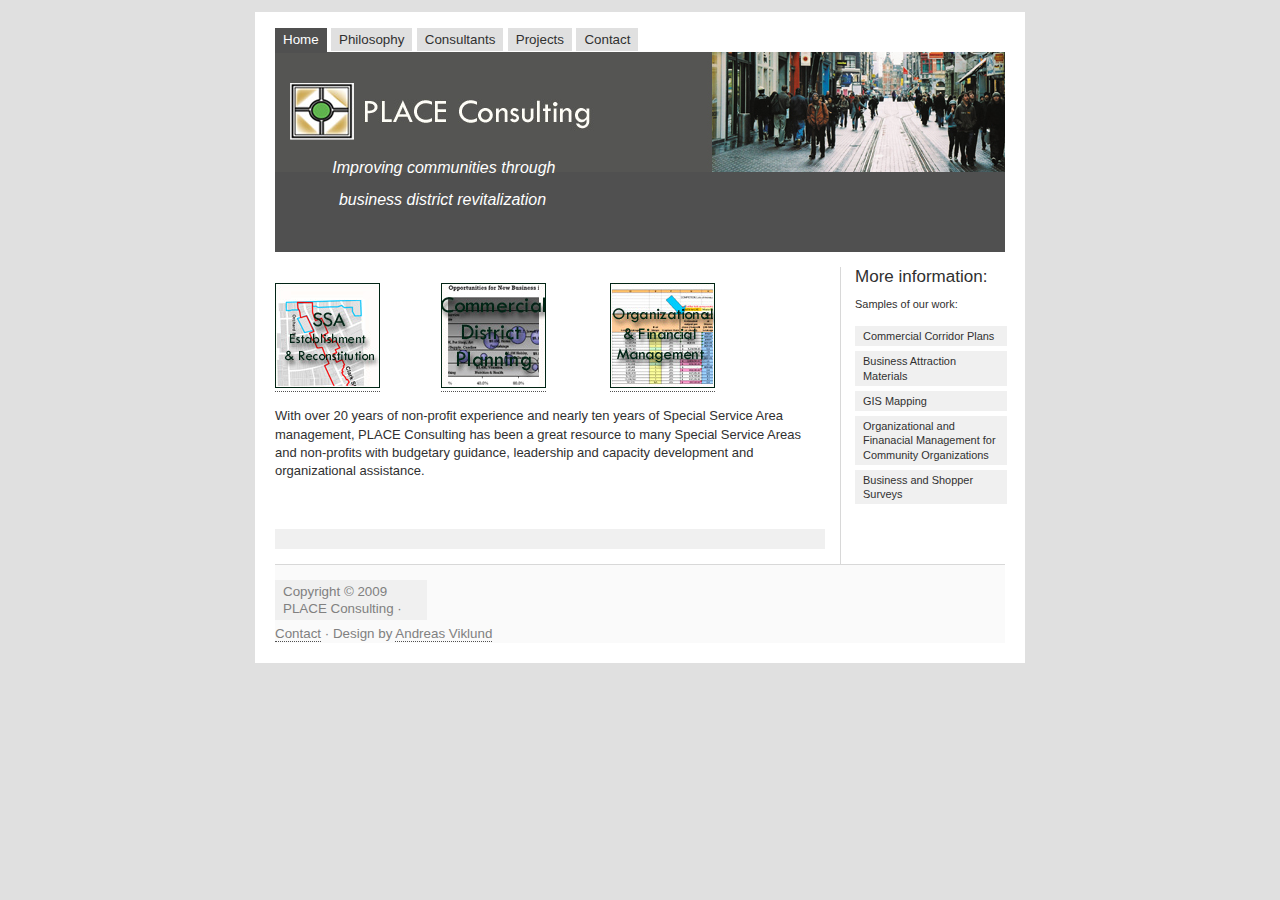
<file: Projects_Organizational.htm>
<!DOCTYPE html PUBLIC "-//W3C//DTD XHTML 1.0 Strict//EN" "http://www.w3.org/TR/xhtml1/DTD/xhtml1-strict.dtd">
<html xmlns="http://www.w3.org/1999/xhtml" xml:lang="en" lang="en">
<head>
<!-- InstanceBegin template="/Templates/index.dwt" codeOutsideHTMLIsLocked="false" -->
  <meta http-equiv="content-type"
 content="text/html; charset=iso-8859-1" />
  <meta name="description" content="your description goes here" />
  <meta name="keywords" content="your,keywords,goes,here" />
  <meta name="author"
 content="Your Name / Original design by Andreas Viklund - http://andreasviklund.com/" />
  <link rel="stylesheet" type="text/css" href="andreas02.css"
 media="screen,projection" title="PLACE Consulting(screen)" />
  <link rel="stylesheet" type="text/css" href="print.css" media="print" />
<!-- InstanceBeginEditable name="doctitle" -->
  <title>PLACE Consulting</title>
<!-- InstanceEndEditable --><!-- InstanceBeginEditable name="head" --><!-- InstanceEndEditable -->
  <script language="JavaScript">
<!--
function MM_swapImgRestore() { //v3.0
var i,x,a=document.MM_sr; for(i=0;a&&i<a.length&&(x=a[i])&&x.oSrc;i++) x.src=x.oSrc;
}
function MM_preloadImages() { //v3.0
var d=document; if(d.images){ if(!d.MM_p) d.MM_p=new Array();
var i,j=d.MM_p.length,a=MM_preloadImages.arguments; for(i=0; i<a.length; i++)
if (a[i].indexOf("#")!=0){ d.MM_p[j]=new Image; d.MM_p[j++].src=a[i];}}
}
function MM_findObj(n, d) { //v4.0
var p,i,x; if(!d) d=document; if((p=n.indexOf("?"))>0&&parent.frames.length) {
d=parent.frames[n.substring(p+1)].document; n=n.substring(0,p);}
if(!(x=d[n])&&d.all) x=d.all[n]; for (i=0;!x&&i<d.forms.length;i++) x=d.forms[i][n];
for(i=0;!x&&d.layers&&i<d.layers.length;i++) x=MM_findObj(n,d.layers[i].document);
if(!x && document.getElementById) x=document.getElementById(n); return x;
}
function MM_swapImage() { //v3.0
var i,j=0,x,a=MM_swapImage.arguments; document.MM_sr=new Array; for(i=0;i<(a.length-2);i+=3)
if ((x=MM_findObj(a[i]))!=null){document.MM_sr[j++]=x; if(!x.oSrc) x.oSrc=x.src; x.src=a[i+2];}
}
//-->
  </script>
</head>
<body
 onload="MM_preloadImages('images/SSAbutton_over.jpg','images/DistrictPlanningbutton_over.jpg','images/OrganizationalBudgetbutton_over.jpg')">
<div id="toptabs"></div>
<div id="container">
<div id="logo"></div>
<div id="navitabs">
<h2 class="hide">Site menu:</h2>
<!-- InstanceBeginEditable name="NavBar" --><a class="activenavitab"
 href="index.html">Home</a><span class="hide"> </span><span
 class="hide"> | </span>
<a class="navitab" href="philosophy.html">Philosophy</a><span
 class="hide"> | </span>
<a class="navitab" href="consultants.html">Consultants</a><span
 class="hide"> | </span>
<a class="navitab" href="projects.html">Projects</a><span class="hide">
| </span>
<a class="navitab" href="contact.html">Contact</a><span class="hide"> |</span><!-- InstanceEndEditable --></div>
<div id="desc"><!-- InstanceBeginEditable name="EditRegion3" -->
<p>&nbsp;</p>
<p align="left"><img src="images/headerlogo4.jpg" height="57"
 width="310" /></p>
<p><font size="+1">&nbsp;&nbsp;&nbsp;<i>
<font color="#ffffff" size="3">&nbsp;&nbsp;&nbsp;&nbsp;
Improving communities through &nbsp;</font></i></font></p>
<p><font color="#ffffff" size="3"><i>&nbsp;&nbsp;&nbsp;&nbsp;
&nbsp;&nbsp;&nbsp;&nbsp;&nbsp;&nbsp;business
district revitalization</i></font>
<font color="#ffffff" size="3"><!-- InstanceEndEditable --></font> </p>
</div>
<!-- InstanceBeginEditable name="MainText" -->
<div id="main">
<h4><a href="Projects_SSA.html" onmouseout="MM_swapImgRestore()"
 onmouseover="MM_swapImage('Image8','','images/SSAbutton_over.jpg',1)"><img
 name="Image8" src="images/SSAbutton.jpg" border="0" height="105"
 width="105" /></a>&nbsp; &nbsp; &nbsp; &nbsp; &nbsp; &nbsp;
&nbsp;
&nbsp; &nbsp; <a href="Projects_CommercialDistricts.html"
 onmouseout="MM_swapImgRestore()"
 onmouseover="MM_swapImage('Image5','','images/DistrictPlanningbutton_over.jpg',1)"><img
 name="Image5" src="images/DistrictPlanningbutton.jpg" border="0"
 height="105" width="105" /></a>
&nbsp; &nbsp; &nbsp; &nbsp; &nbsp;
&nbsp; &nbsp; &nbsp; &nbsp; <a href="Projects_Organizational.html"
 onmouseout="MM_swapImgRestore()"
 onmouseover="MM_swapImage('Image6','','images/OrganizationalBudgetbutton_over.jpg',1)"><img
 name="Image6" src="images/OrganizationalBudgetbutton.jpg" border="0"
 height="105" width="105" /></a>
</h4>
<p><font size="2">With over 20 years of non-profit experience
and
nearly ten years of Special Service Area management, PLACE Consulting
has been a great resource to many Special Service Areas and non-profits
with budgetary guidance, </font><font size="2">leadership and capacity
development and organizational assistance.</font></p>
<p>&nbsp;</p>
<p class="block"><!-- InstanceEndEditable -->
</p>
</div>
<div id="sidebar"><!-- InstanceBeginEditable name="RightColumn" -->
<h3>More information:</h3>
<p>Samples of our work:</p>
<p> <a class="sidelink"
 href="http://www.placeconsulting.net/projects.html">Commercial
Corridor Plans </a><span class="hide">| </span>
<a class="sidelink" href="http://www.placeconsulting.net/projects.html">Business
Attraction Materials</a><span class="hide"> | </span>
<a class="sidelink" href="http://www.placeconsulting.net/projects.html">GIS
Mapping </a><span class="hide"> | </span>
<a class="sidelink" href="http://www.placeconsulting.net/projects.html">Organizational
and
Finanacial Management for Community Organizations</a><span class="hide">
<span class="hide"> </span>| </span> <a class="sidelink"
 href="http://www.placeconsulting.net/projects.html">Business
and
Shopper Surveys</a><span class="hide"> | <a class="sidelink"
 href="http://www.placeconsulting.net/projects.html"> </a><span
 class="hide"> </span>
</span></p>
<!-- InstanceEndEditable --></div>
<div id="footer">
<p><a class="sidelink"
 href="http://www.placeconsulting.net/projects.html">Copyright
&copy; 2009 PLACE Consulting &middot; </a><a href="contact.html">Contact</a>
&middot; Design by <a href="http://andreasviklund.com/">Andreas Viklund</a></p>
</div>
</div>
<!-- InstanceEnd -->
</body>
</html>
</file>
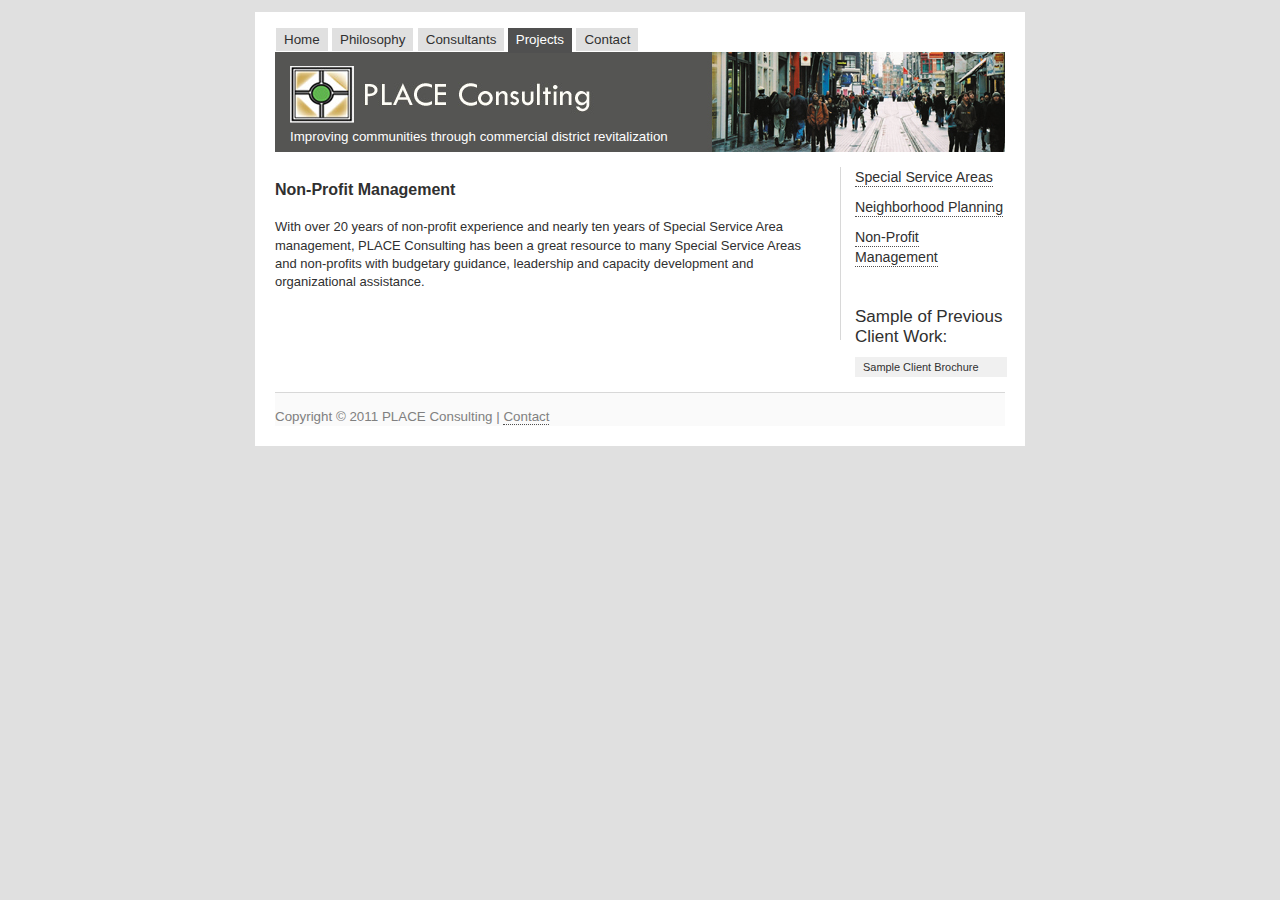
<file: Projects_Organizational.html>
<!DOCTYPE html PUBLIC "-//W3C//DTD XHTML 1.0 Strict//EN" "http://www.w3.org/TR/xhtml1/DTD/xhtml1-strict.dtd">
<html xmlns="http://www.w3.org/1999/xhtml" xml:lang="en" lang="en">
<head>
<!-- InstanceBegin template="/Templates/index.dwt" codeOutsideHTMLIsLocked="false" -->
  <meta http-equiv="content-type"
 content="text/html; charset=iso-8859-1" />
  <meta name="description" content="your description goes here" />
  <meta name="keywords" content="your,keywords,goes,here" />
  <meta name="author"
 content="Your Name / Original design by Andreas Viklund - http://andreasviklund.com/" />
  <link rel="stylesheet" type="text/css" href="andreas02.css"
 media="screen,projection" title="PLACE Consulting(screen)" />
  <link rel="stylesheet" type="text/css" href="print.css" media="print" />
<!-- InstanceBeginEditable name="doctitle" -->
  <title>PLACE Consulting</title>
<!-- InstanceEndEditable --><!-- InstanceBeginEditable name="head" --><!-- InstanceEndEditable -->
</head>
<body>
<div id="toptabs"></div>
<div id="container">
<div id="logo"></div>
<div id="navitabs">
<h2 class="hide">Site menu:</h2>
<!-- InstanceBeginEditable name="NavBar" --><a class="navitab"
 href="index.html">Home</a><span class="hide"> </span><span
 class="hide"> | </span>
<a class="navitab" href="philosophy.html">Philosophy</a><span
 class="hide"> | </span>
<a class="navitab" href="consultants.html">Consultants</a><span
 class="hide"> | </span>
<a class="activenavitab" href="projects.html">Projects</a><span
 class="hide">
| </span>
<a class="navitab" href="contact.html">Contact</a><span class="hide"> |</span><!-- InstanceEndEditable --></div>
<div style="height: 100px;" id="desc"><!-- InstanceBeginEditable name="EditRegion3" --><br />
<p style="width: 405px;"><img src="images/headerlogo4.jpg" height="57"
 width="310" /><br />
<font size="+1"><font color="#ffffff" size="3"><small>Improving
communities through commercial district revitalization</small></font></font></p>
</div>
<!-- InstanceBeginEditable name="MainText" -->
<div id="main"><br />
<p style="text-align: left;"><font size="3"><strong>Non-Profit
Management</strong></font><br />
<br />
<font size="2">With over 20
years of non-profit experience
and
nearly ten years of Special Service Area management, PLACE Consulting
has been a great resource to many Special Service Areas and non-profits
with budgetary guidance, </font><font size="2">leadership and capacity
development and organizational assistance.</font></p>
<p>&nbsp;</p>
</div>
<div id="sidebar"><!-- InstanceBeginEditable name="RightColumn" -->
<h3><a href="Projects_SSA.html" target="_parent"><small>Special
Service Areas</small></a></h3>
<h3><a href="Projects_CommercialDistricts.html" target="_parent"><small>
Neighborhood Planning</small></a></h3>
<h3><a href="Projects_Organizational.html" target="_parent"><small>Non-Profit
Management</small></a></h3>
<h3><br />
</h3>
<h3>Sample of Previous Client Work:</h3>
<p> <a class="sidelink" href="PLACESampleClients.pdf">Sample
Client
Brochure </a><span class="hide">| </span>
</p>
<!-- InstanceEndEditable --></div>
<div id="footer">
<p>Copyright &copy;
2011 PLACE Consulting | <a href="contact.html">Contact</a></p>
</div>
</div>
<!-- InstanceEnd -->
<script type="text/javascript">
var gaJsHost = (("https:" == document.location.protocol) ? "https://ssl." : "http://www.");
document.write(unescape("%3Cscript src='" + gaJsHost + "google-analytics.com/ga.js' type='text/javascript'%3E%3C/script%3E"));
</script>
<script type="text/javascript">
try {
var pageTracker = _gat._getTracker("UA-11514352-1");
pageTracker._trackPageview();
} catch(err) {}</script>
</body>
</html>
</file>
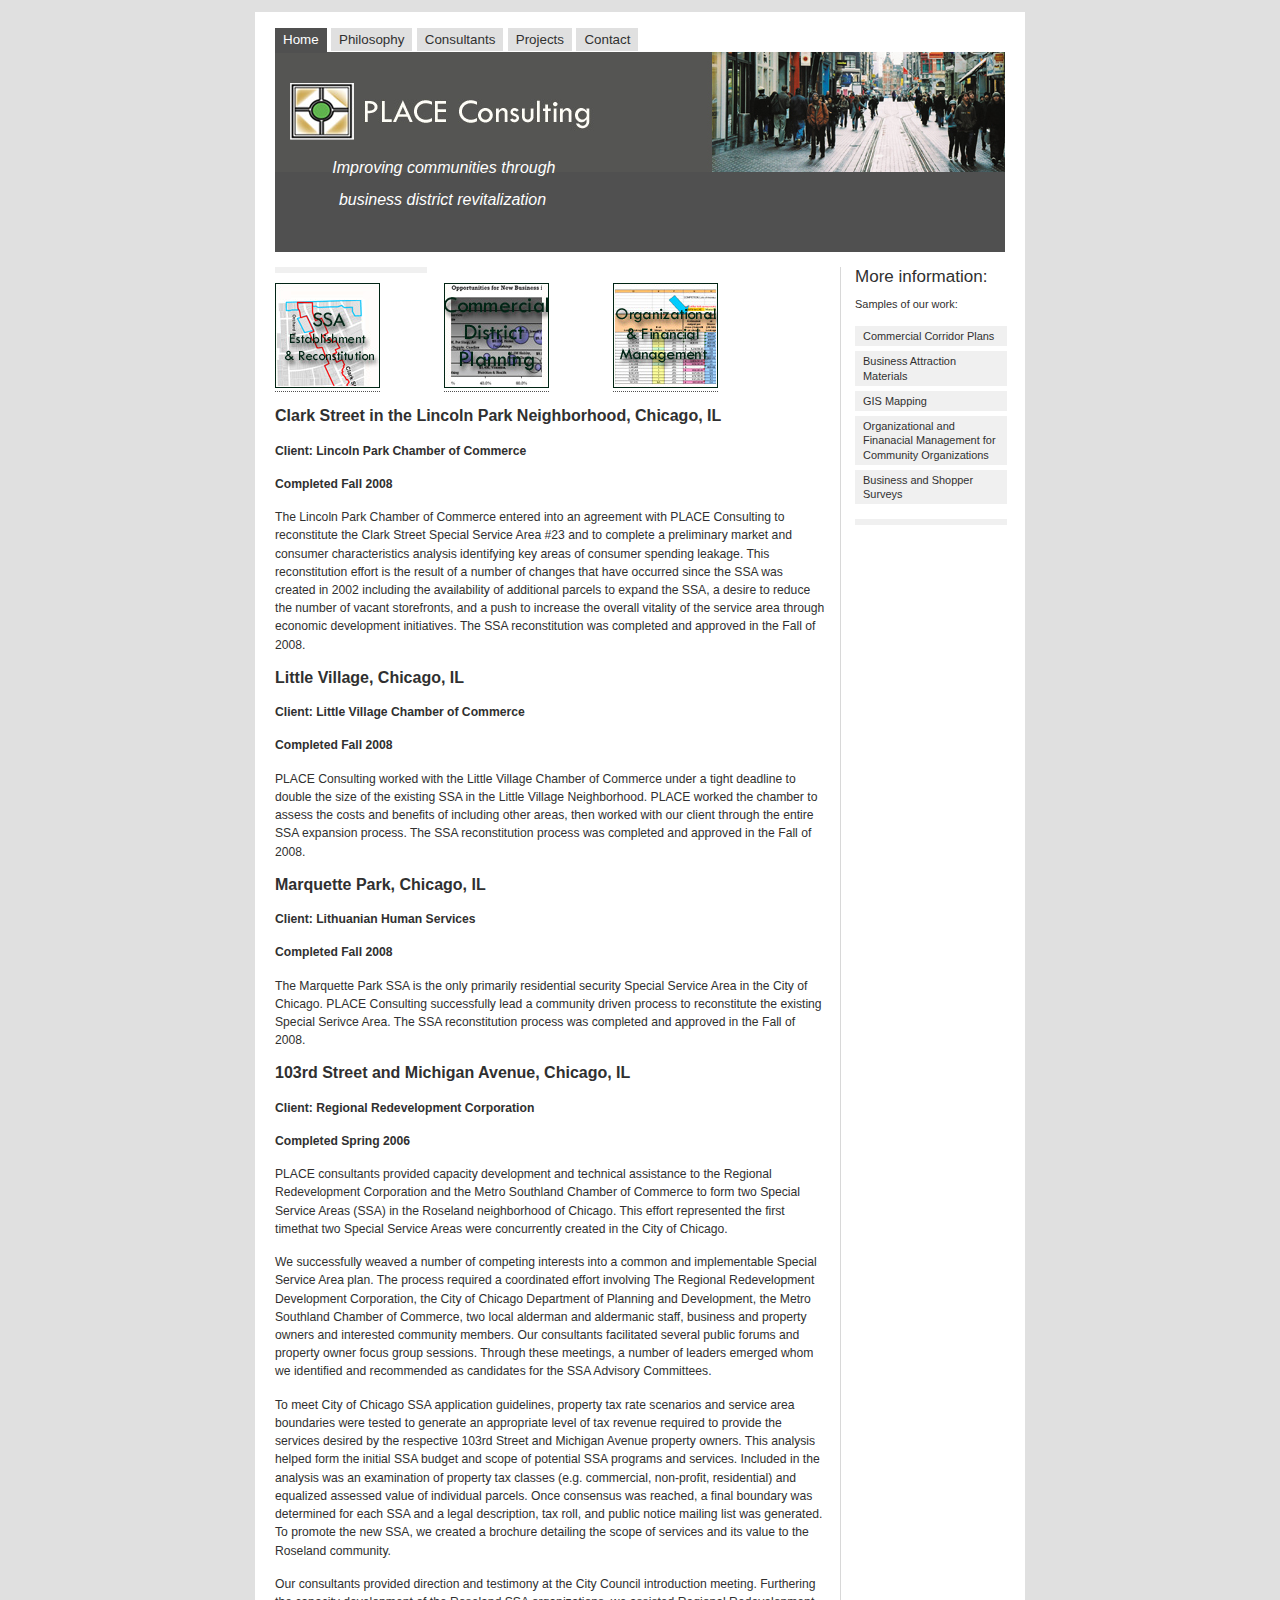
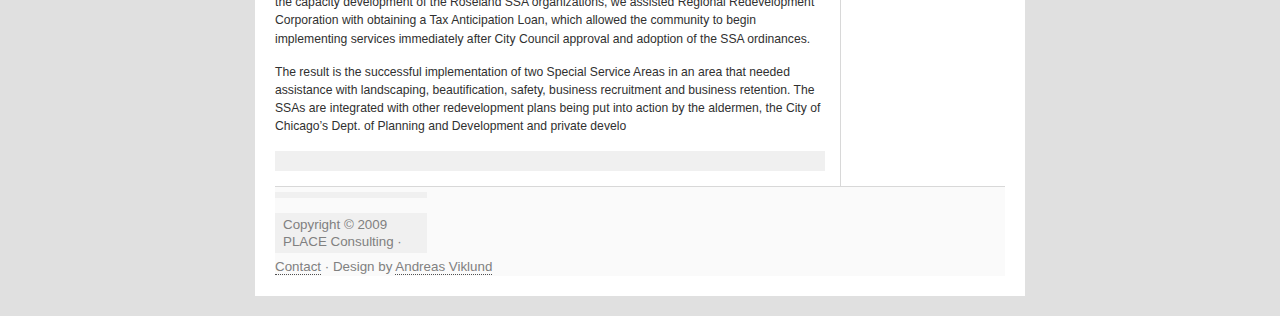
<file: Projects_SSA.htm>
<!DOCTYPE html PUBLIC "-//W3C//DTD XHTML 1.0 Strict//EN" "http://www.w3.org/TR/xhtml1/DTD/xhtml1-strict.dtd">
<html xmlns="http://www.w3.org/1999/xhtml" xml:lang="en" lang="en">
<head>
<!-- InstanceBegin template="/Templates/index.dwt" codeOutsideHTMLIsLocked="false" -->
  <meta http-equiv="content-type"
 content="text/html; charset=iso-8859-1" />
  <meta name="description" content="your description goes here" />
  <meta name="keywords" content="your,keywords,goes,here" />
  <meta name="author"
 content="Your Name / Original design by Andreas Viklund - http://andreasviklund.com/" />
  <link rel="stylesheet" type="text/css" href="andreas02.css"
 media="screen,projection" title="PLACE Consulting(screen)" />
  <link rel="stylesheet" type="text/css" href="print.css" media="print" />
<!-- InstanceBeginEditable name="doctitle" -->
  <title>PLACE Consulting</title>
<!-- InstanceEndEditable --><!-- InstanceBeginEditable name="head" --><!-- InstanceEndEditable -->
  <script language="JavaScript">
<!--
function MM_swapImgRestore() { //v3.0
  var i,x,a=document.MM_sr; for(i=0;a&&i<a.length&&(x=a[i])&&x.oSrc;i++) x.src=x.oSrc;
}

function MM_preloadImages() { //v3.0
  var d=document; if(d.images){ if(!d.MM_p) d.MM_p=new Array();
    var i,j=d.MM_p.length,a=MM_preloadImages.arguments; for(i=0; i<a.length; i++)
    if (a[i].indexOf("#")!=0){ d.MM_p[j]=new Image; d.MM_p[j++].src=a[i];}}
}

function MM_findObj(n, d) { //v4.0
  var p,i,x;  if(!d) d=document; if((p=n.indexOf("?"))>0&&parent.frames.length) {
    d=parent.frames[n.substring(p+1)].document; n=n.substring(0,p);}
  if(!(x=d[n])&&d.all) x=d.all[n]; for (i=0;!x&&i<d.forms.length;i++) x=d.forms[i][n];
  for(i=0;!x&&d.layers&&i<d.layers.length;i++) x=MM_findObj(n,d.layers[i].document);
  if(!x && document.getElementById) x=document.getElementById(n); return x;
}

function MM_swapImage() { //v3.0
  var i,j=0,x,a=MM_swapImage.arguments; document.MM_sr=new Array; for(i=0;i<(a.length-2);i+=3)
   if ((x=MM_findObj(a[i]))!=null){document.MM_sr[j++]=x; if(!x.oSrc) x.oSrc=x.src; x.src=a[i+2];}
}
//-->
  </script>
</head>
<body
 onload="MM_preloadImages('images/SSAbutton_over.jpg','images/DistrictPlanningbutton_over.jpg','images/OrganizationalBudgetbutton_over.jpg')">
<div id="toptabs"></div>
<div id="container">
<div id="logo"></div>
<div id="navitabs">
<h2 class="hide">Site menu:</h2>
<!-- InstanceBeginEditable name="NavBar" --><a class="activenavitab"
 href="index.html">Home</a><span class="hide"> </span><span
 class="hide"> | </span> <a class="navitab" href="philosophy.html">Philosophy</a><span
 class="hide"> | </span> <a class="navitab" href="consultants.html">Consultants</a><span
 class="hide"> | </span> <a class="navitab" href="projects.html">Projects</a><span
 class="hide"> | </span> <a class="navitab" href="contact.html">Contact</a><span
 class="hide"> |</span><!-- InstanceEndEditable --></div>
<div id="desc"><!-- InstanceBeginEditable name="EditRegion3" -->
<p>&nbsp;</p>
<p align="left"><img src="images/headerlogo4.jpg" height="57"
 width="310" /></p>
<p><font size="+1">&nbsp;&nbsp;&nbsp;<i> <font color="#ffffff" size="3">&nbsp;&nbsp;&nbsp;&nbsp;
Improving communities through &nbsp;</font></i></font></p>
<p><font color="#ffffff" size="3"><i>&nbsp;&nbsp;&nbsp;&nbsp;
&nbsp;&nbsp;&nbsp;&nbsp;&nbsp;&nbsp;business district revitalization</i></font>
<font color="#ffffff" size="3"><!-- InstanceEndEditable --> </font> </p>
</div>
<!-- InstanceBeginEditable name="MainText" -->
<div id="main">
<h4><a href="Projects_SSA.htm" onmouseout="MM_swapImgRestore()"
 onmouseover="MM_swapImage('Image8','','images/SSAbutton_over.jpg',1)"><img
 name="Image8" src="images/SSAbutton.jpg" border="0" height="105"
 width="105" /></a> &nbsp; &nbsp; &nbsp; &nbsp; &nbsp; &nbsp; &nbsp;
&nbsp; &nbsp; <a href="Projects_CommercialDistricts.htm"
 onmouseout="MM_swapImgRestore()"
 onmouseover="MM_swapImage('Image5','','images/DistrictPlanningbutton_over.jpg',1)"><img
 name="Image5" src="images/DistrictPlanningbutton.jpg" border="0"
 height="105" width="105" /></a> &nbsp; &nbsp; &nbsp; &nbsp; &nbsp;
&nbsp; &nbsp; &nbsp; &nbsp; <a href="Projects_Organizational.htm"
 onmouseout="MM_swapImgRestore()"
 onmouseover="MM_swapImage('Image6','','images/OrganizationalBudgetbutton_over.jpg',1)"><img
 name="Image6" src="images/OrganizationalBudgetbutton.jpg" border="0"
 height="105" width="105" /></a> </h4>
<p><font size="3"><strong> </strong></font><font size="3"><b>Clark
Street in the Lincoln Park Neighborhood, Chicago, IL</b></font></p>
<p><b>Client: Lincoln Park Chamber of Commerce</b></p>
<p><b>Completed Fall 2008</b></p>
<p>The Lincoln Park Chamber of Commerce entered into an agreement with
PLACE Consulting to reconstitute the Clark Street Special Service Area
#23 and to complete a preliminary market and consumer characteristics
analysis identifying key areas of consumer spending leakage. This
reconstitution effort is the result of a number of changes that have
occurred since the SSA was created in 2002 including the availability
of additional parcels to expand the SSA, a desire to reduce the number
of vacant storefronts, and a push to increase the overall vitality of
the service area through economic development initiatives. The SSA
reconstitution was completed and approved in the Fall of 2008.</p>
<p><font size="3"><b>Little Village, Chicago, IL</b></font></p>
<p><b>Client: Little Village Chamber of Commerce</b></p>
<p><b>Completed Fall 2008</b></p>
<p>PLACE Consulting worked with the Little Village Chamber of Commerce
under a tight deadline to double the size of the existing SSA in the
Little Village Neighborhood. PLACE worked the chamber to assess the
costs and benefits of including other areas, then worked with our
client through the entire SSA expansion process. The SSA reconstitution
process was completed and approved in the Fall of 2008.</p>
<p><font size="3"><b>Marquette Park, Chicago, IL</b></font></p>
<p><b>Client: Lithuanian Human Services</b></p>
<p><b>Completed Fall 2008</b></p>
<p>The Marquette Park SSA is the only primarily residential security
Special Service Area in the City of Chicago. PLACE Consulting
successfully lead a community driven process to reconstitute the
existing Special Serivce Area. The SSA reconstitution process was
completed and approved in the Fall of 2008.</p>
<p><b><font size="3">103rd Street and Michigan Avenue, Chicago, IL</font></b></p>
<p><b>Client: Regional Redevelopment Corporation</b></p>
<p><b>Completed Spring 2006</b></p>
<p>PLACE consultants provided capacity development and technical
assistance to the Regional Redevelopment Corporation and the Metro
Southland Chamber of Commerce to form two Special Service Areas (SSA)
in the Roseland neighborhood of Chicago. This effort represented the
first timethat two Special Service Areas were concurrently created in
the City of Chicago.</p>
<p>We successfully weaved a number of competing interests into a common
and implementable Special Service Area plan. The process required a
coordinated effort involving The Regional Redevelopment Development
Corporation, the City of Chicago Department of Planning and
Development, the Metro Southland Chamber of Commerce, two local
alderman and aldermanic staff, business and property owners and
interested community members. Our consultants facilitated several
public forums and property owner focus group sessions. Through these
meetings, a number of leaders emerged whom we identified and
recommended as candidates for the SSA Advisory Committees.</p>
<p>To meet City of Chicago SSA application guidelines, property tax
rate scenarios and service area boundaries were tested to generate an
appropriate level of tax revenue required to provide the services
desired by the respective 103rd Street and Michigan Avenue property
owners. This analysis helped form the initial SSA budget and scope of
potential SSA programs and services. Included in the analysis was an
examination of property tax classes (e.g. commercial, non-profit,
residential) and equalized assessed value of individual parcels. Once
consensus was reached, a final boundary was determined for each SSA and
a legal description, tax roll, and public notice mailing list was
generated. To promote the new SSA, we created a brochure detailing the
scope of services and its value to the Roseland community.</p>
<p>Our consultants provided direction and testimony at the City Council
introduction meeting. Furthering the capacity development of the
Roseland SSA organizations, we assisted Regional Redevelopment
Corporation with obtaining a Tax Anticipation Loan, which allowed the
community to begin implementing services immediately after City Council
approval and adoption of the SSA ordinances.</p>
<p>The result is the successful implementation of two Special Service
Areas in an area that needed assistance with landscaping,
beautification, safety, business recruitment and business retention.
The SSAs are integrated with other redevelopment plans being put into
action by the aldermen, the City of Chicago&rsquo;s Dept. of Planning
and Development and private develo</p>
<p class="block"><!-- InstanceEndEditable --> </p>
</div>
<div id="sidebar"><!-- InstanceBeginEditable name="RightColumn" -->
<h3>More information:</h3>
<p>Samples of our work:</p>
<p> <a class="sidelink"
 href="http://www.placeconsulting.net/projects.html">Commercial
Corridor Plans </a><span class="hide">| </span> <a class="sidelink"
 href="http://www.placeconsulting.net/projects.html">Business
Attraction Materials</a><span class="hide"> | </span> <a
 class="sidelink" href="http://www.placeconsulting.net/projects.html">GIS
Mapping </a><span class="hide"> | </span> <a class="sidelink"
 href="http://www.placeconsulting.net/projects.html">Organizational and
Finanacial Management for Community Organizations</a><span class="hide">
<a class="sidelink" href="http://www.placeconsulting.net/projects.html">
</a><span class="hide"> </span> | </span> <a class="sidelink"
 href="http://www.placeconsulting.net/projects.html">Business and
Shopper Surveys</a><span class="hide"> | <a class="sidelink"
 href="http://www.placeconsulting.net/projects.html"> </a><span
 class="hide"> </span> <a class="sidelink"
 href="http://www.placeconsulting.net/projects.html" /></span></p>
<!-- InstanceEndEditable --></div>
<div id="footer">
<p>Copyright &copy; 2009 PLACE Consulting &middot; <a
 href="contact.html">Contact</a> &middot; Design by <a
 href="http://andreasviklund.com/">Andreas Viklund</a></p>
</div>
</div>
<!-- InstanceEnd -->
</body>
</html>
</file>
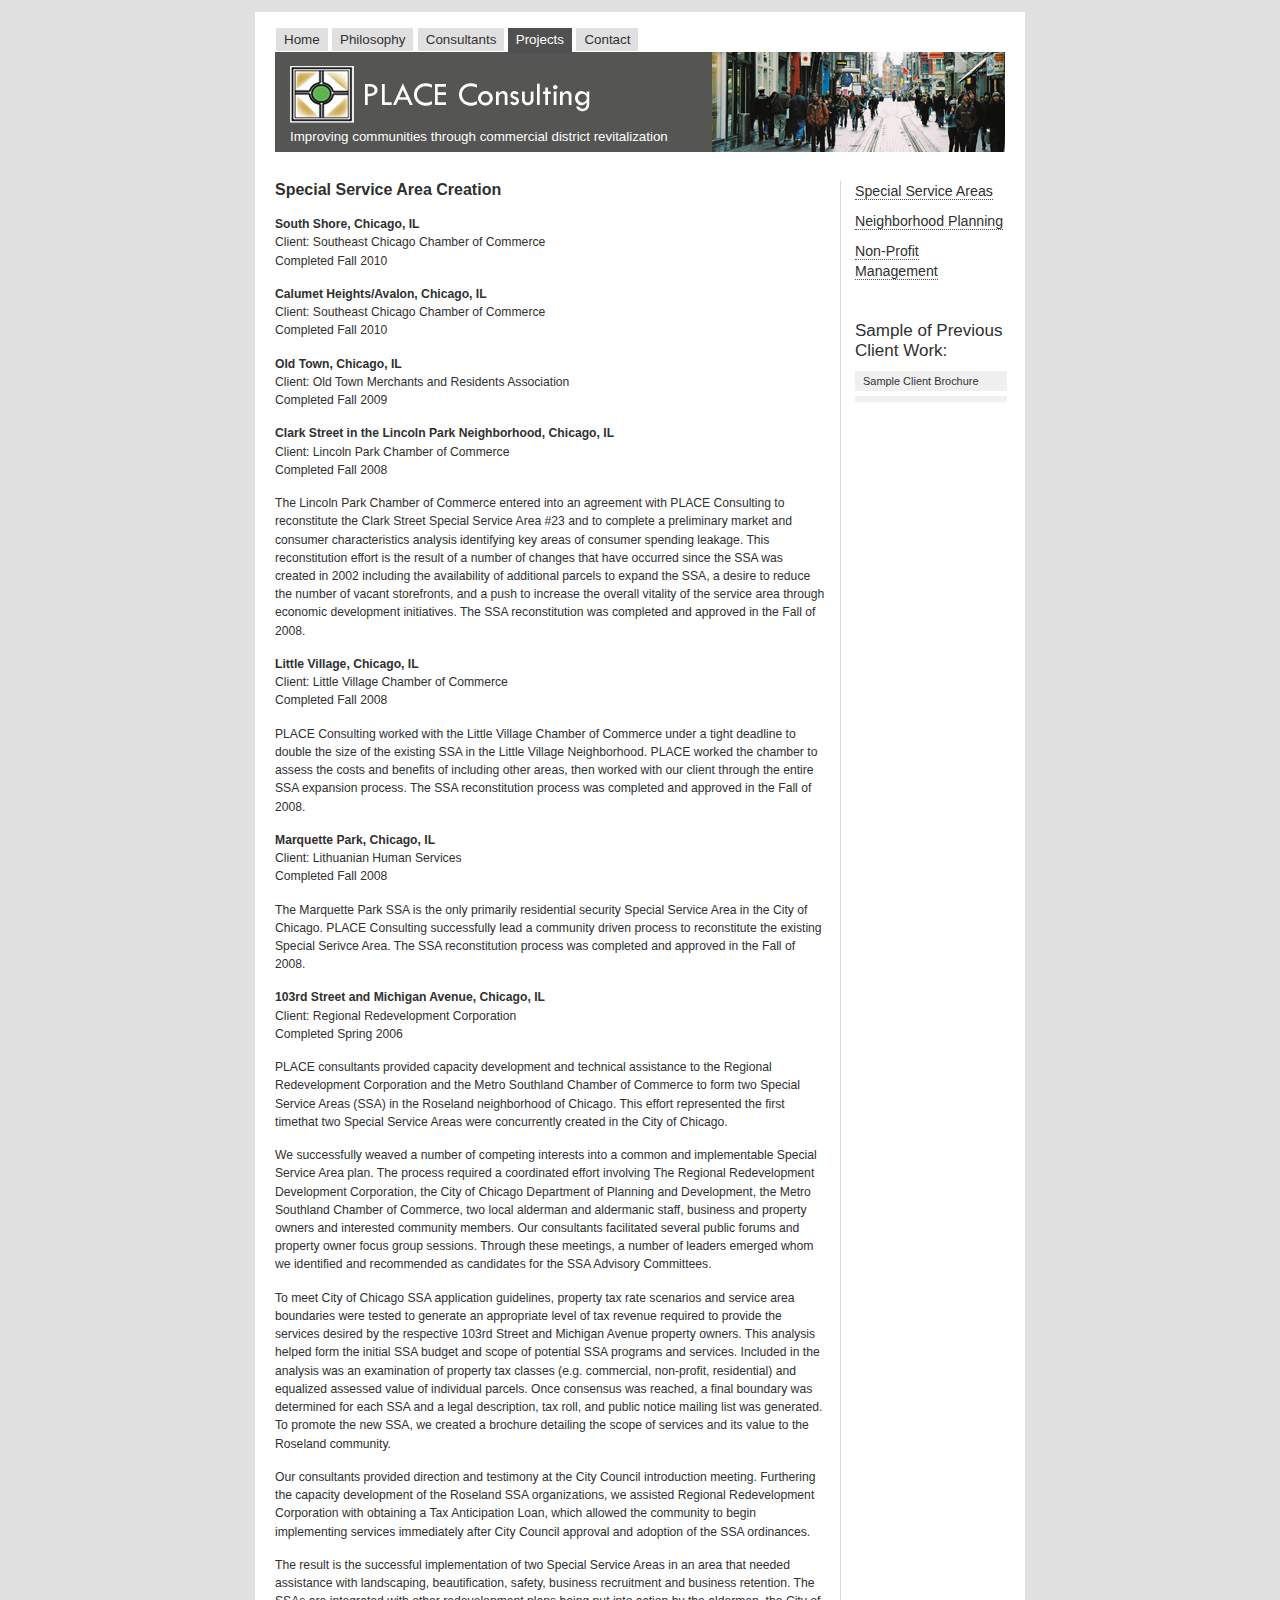
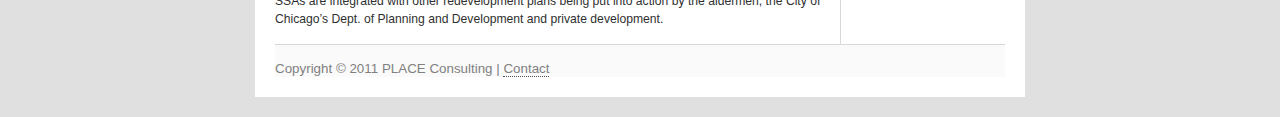
<file: Projects_SSA.html>
<!DOCTYPE html PUBLIC "-//W3C//DTD XHTML 1.0 Strict//EN" "http://www.w3.org/TR/xhtml1/DTD/xhtml1-strict.dtd">
<html xmlns="http://www.w3.org/1999/xhtml" xml:lang="en" lang="en">
<head>
<!-- InstanceBegin template="/Templates/index.dwt" codeOutsideHTMLIsLocked="false" -->
  <meta http-equiv="content-type"
 content="text/html; charset=iso-8859-1" />
  <meta name="description" content="your description goes here" />
  <meta name="keywords" content="your,keywords,goes,here" />
  <meta name="author"
 content="Your Name / Original design by Andreas Viklund - http://andreasviklund.com/" />
  <link rel="stylesheet" type="text/css" href="andreas02.css"
 media="screen,projection" title="PLACE Consulting(screen)" />
  <link rel="stylesheet" type="text/css" href="print.css" media="print" />
<!-- InstanceBeginEditable name="doctitle" -->
  <title>PLACE Consulting</title>
<!-- InstanceEndEditable --><!-- InstanceBeginEditable name="head" --><!-- InstanceEndEditable -->
</head>
<body>
<div id="toptabs"></div>
<div id="container">
<div id="logo"></div>
<div id="navitabs">
<h2 class="hide">Site menu:</h2>
<!-- InstanceBeginEditable name="NavBar" --><a class="navitab"
 href="index.html">Home</a><span class="hide"> </span><span
 class="hide"> | </span>
<a class="navitab" href="philosophy.html">Philosophy</a><span
 class="hide"> | </span>
<a class="navitab" href="consultants.html">Consultants</a><span
 class="hide"> | </span>
<a class="activenavitab" href="projects.html">Projects</a><span
 class="hide">
| </span>
<a class="navitab" href="contact.html">Contact</a><span class="hide"> |</span><!-- InstanceEndEditable --></div>
<div style="height: 100px;" id="desc"><!-- InstanceBeginEditable name="EditRegion3" --><br />
<p style="width: 405px;"><img src="images/headerlogo4.jpg" height="57"
 width="310" /><br />
<font size="+1"><font color="#ffffff" size="3"><small>Improving
communities through commercial district revitalization</small></font></font></p>
</div>
<!-- InstanceBeginEditable name="MainText" -->
<br />
<div style="text-align: left;" id="main"><span
 style="font-weight: bold;">
<p><font size="3"><strong>Special
Service Area Creation&nbsp;</strong></font><br />
</p>
</span>
<p><span style="font-weight: bold;">South
Shore, Chicago, IL</span><br />
Client: Southeast Chicago Chamber of Commerce<br />
Completed
Fall 2010</p>
<p><span style="font-weight: bold;">Calumet
Heights/Avalon,
Chicago, IL</span><br />
Client: Southeast Chicago Chamber of Commerce<br />
Completed
Fall 2010</p>
<p><span style="font-weight: bold;">Old
Town, Chicago, IL</span><br />
Client:
Old Town Merchants and Residents Association&nbsp;<br />
Completed
Fall 2009</p>
<p><span style="font-weight: bold;">Clark
Street in the Lincoln Park Neighborhood, Chicago, IL</span><br />
Client:
Lincoln Park Chamber of Commerce<br />
Completed
Fall 2008</p>
<p>The
Lincoln Park Chamber of
Commerce entered into an agreement with
PLACE Consulting to reconstitute the Clark Street Special Service Area
#23 and to complete a preliminary market and consumer characteristics
analysis identifying key areas of consumer spending leakage. This
reconstitution effort is the result of a number of changes that have
occurred since the SSA was created in 2002 including the availability
of additional parcels to expand the SSA, a desire to reduce the number
of vacant storefronts, and a push to increase the overall vitality of
the service area through economic development initiatives. The SSA
reconstitution was completed and approved in the Fall of 2008.</p>
<p><span style="font-weight: bold;">Little
Village, Chicago, IL</span><br />
Client:
Little Village Chamber of Commerce<br />
Completed
Fall 2008</p>
<p>PLACE
Consulting worked with
the Little Village Chamber of Commerce
under a tight deadline to double the size of the existing SSA in the
Little Village Neighborhood. PLACE worked the chamber to assess the
costs and benefits of including other areas, then worked with our
client through the entire SSA expansion process. The SSA reconstitution
process was completed and approved in the Fall of 2008.</p>
<p><span style="font-weight: bold;">Marquette
Park, Chicago, IL</span><br />
Client:
Lithuanian Human Services<br />
Completed
Fall 2008</p>
<p>The
Marquette Park SSA is the
only primarily residential security
Special Service Area in the City of Chicago. PLACE Consulting
successfully lead a community driven process to reconstitute the
existing Special Serivce Area. The SSA reconstitution process was
completed and approved in the Fall of 2008.</p>
<p><span style="font-weight: bold;">103rd
Street and Michigan
Avenue, Chicago, IL</span><br />
Client:
Regional Redevelopment Corporation<br />
Completed
Spring 2006</p>
<p>PLACE
consultants provided
capacity development and technical
assistance to the Regional Redevelopment Corporation and the Metro
Southland Chamber of Commerce to form two Special Service Areas (SSA)
in the Roseland neighborhood of Chicago. This effort represented the
first timethat two Special Service Areas were concurrently created in
the City of Chicago.</p>
<p>We
successfully weaved a number
of competing interests into a common
and implementable Special Service Area plan. The process required a
coordinated effort involving The Regional Redevelopment Development
Corporation, the City of Chicago Department of Planning and
Development, the Metro Southland Chamber of Commerce, two local
alderman and aldermanic staff, business and property owners and
interested community members. Our consultants facilitated several
public forums and property owner focus group sessions. Through these
meetings, a number of leaders emerged whom we identified and
recommended as candidates for the SSA Advisory Committees.</p>
<p>To
meet City of Chicago SSA
application guidelines, property tax
rate scenarios and service area boundaries were tested to generate an
appropriate level of tax revenue required to provide the services
desired by the respective 103rd Street and Michigan Avenue property
owners. This analysis helped form the initial SSA budget and scope of
potential SSA programs and services. Included in the analysis was an
examination of property tax classes (e.g. commercial, non-profit,
residential) and equalized assessed value of individual parcels. Once
consensus was reached, a final boundary was determined for each SSA and
a legal description, tax roll, and public notice mailing list was
generated. To promote the new SSA, we created a brochure detailing the
scope of services and its value to the Roseland community.</p>
<p>Our
consultants provided
direction and testimony at the City Council
introduction meeting. Furthering the capacity development of the
Roseland SSA organizations, we assisted Regional Redevelopment
Corporation with obtaining a Tax Anticipation Loan, which allowed the
community to begin implementing services immediately after City Council
approval and adoption of the SSA ordinances.</p>
<p>The
result is the successful
implementation of two Special Service
Areas in an area that needed assistance with landscaping,
beautification, safety, business recruitment and business retention.
The SSAs are integrated with other redevelopment plans being put into
action by the aldermen, the City of Chicago&rsquo;s Dept. of
Planning
and Development and private development.</p>
</div>
<div style="text-align: left;">
</div>
<div style="text-align: left;" id="sidebar"><!-- InstanceBeginEditable name="RightColumn" -->
<h3><small><a href="Projects_SSA.html" target="_parent">Special
Service Areas</a></small></h3>
<h3><small><a href="Projects_CommercialDistricts.html" target="_parent">
Neighborhood Planning</a></small></h3>
<h3><small><a href="Projects_Organizational.html" target="_parent">Non-Profit
Management</a></small></h3>
<h3><br />
</h3>
<h3>Sample of Previous Client Work:</h3>
<p> <a class="sidelink" href="PLACESampleClients.pdf">Sample
Client
Brochure</a><strong><strong><a class="sidelink"
 href="PLACESampleClients.pdf">
</a><span class="hide">| </span>
</strong></strong></p>
<!-- InstanceEndEditable --></div>
<div style="text-align: left;"></div>
<div style="text-align: left;" id="footer">
<p>Copyright
&copy;
2011 PLACE Consulting | <a href="contact.html">Contact</a></p>
</div>
<div style="text-align: left;">
</div>
</div>
<div style="text-align: left;">
<!-- InstanceEnd --><big><font size="3"><strong><strong><strong><strong>
<script type="text/javascript">
var gaJsHost = (("https:" == document.location.protocol) ? "https://ssl." : "http://www.");
document.write(unescape("%3Cscript src='" + gaJsHost + "google-analytics.com/ga.js' type='text/javascript'%3E%3C/script%3E"));
</script>
<script type="text/javascript">
try {
var pageTracker = _gat._getTracker("UA-11514352-1");
pageTracker._trackPageview();
} catch(err) {}</script></strong></strong></strong></strong></font></big></div>
</body>
</html>
</file>
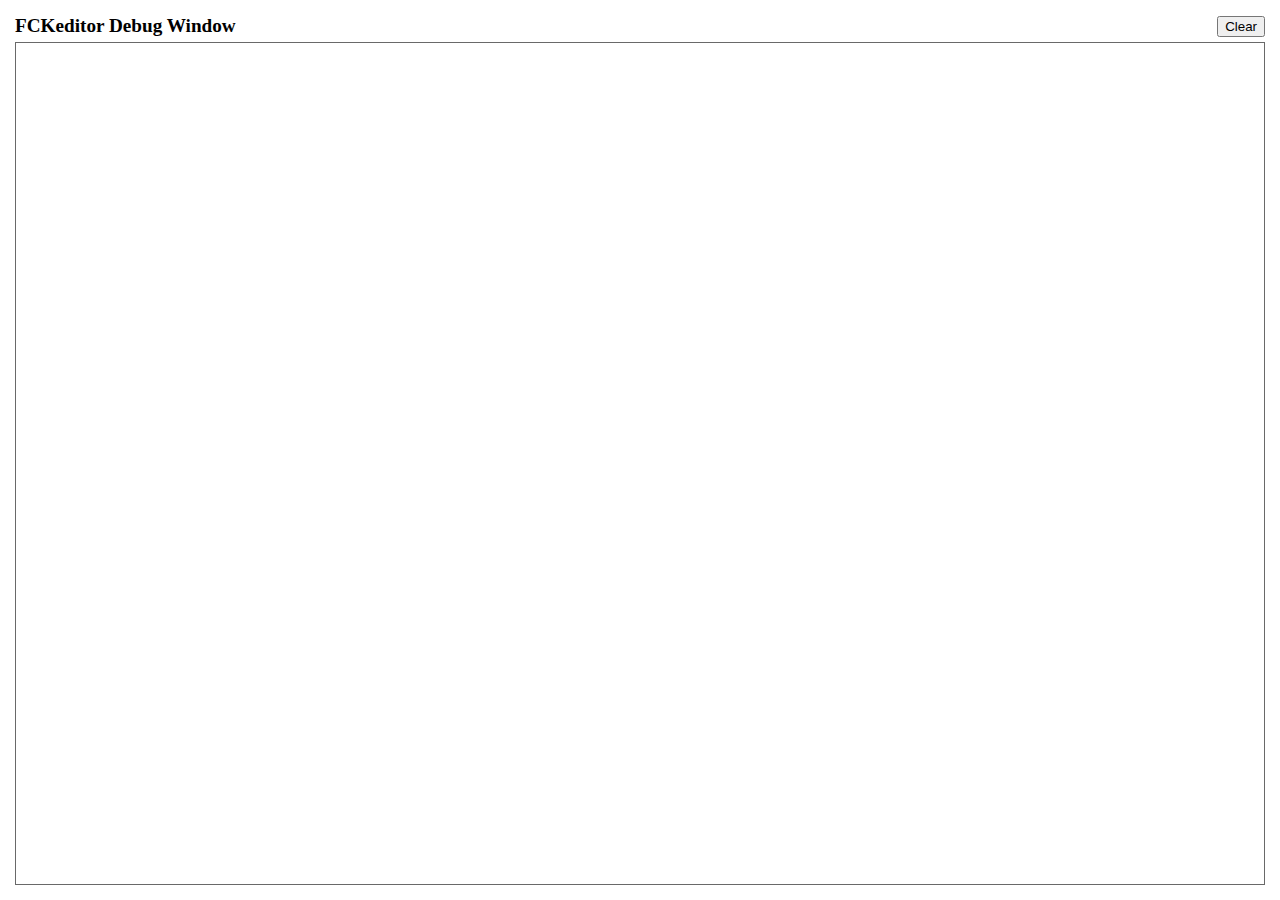
<file: mason/admin/fckeditor/editor/fckdebug.html>
<!DOCTYPE HTML PUBLIC "-//W3C//DTD HTML 4.0 Transitional//EN">
<!--
 * FCKeditor - The text editor for Internet - http://www.fckeditor.net
 * Copyright (C) 2003-2007 Frederico Caldeira Knabben
 *
 * == BEGIN LICENSE ==
 *
 * Licensed under the terms of any of the following licenses at your
 * choice:
 *
 *  - GNU General Public License Version 2 or later (the "GPL")
 *    http://www.gnu.org/licenses/gpl.html
 *
 *  - GNU Lesser General Public License Version 2.1 or later (the "LGPL")
 *    http://www.gnu.org/licenses/lgpl.html
 *
 *  - Mozilla Public License Version 1.1 or later (the "MPL")
 *    http://www.mozilla.org/MPL/MPL-1.1.html
 *
 * == END LICENSE ==
 *
 * This is the Debug window.
 * It automatically popups if the Debug = true in the configuration file.
-->
<html xmlns="http://www.w3.org/1999/xhtml">
<head>
	<title>FCKeditor Debug Window</title>
	<meta name="robots" content="noindex, nofollow" />
	<script type="text/javascript">

var oWindow ;
var oDiv ;

if ( !window.FCKMessages )
	window.FCKMessages = new Array() ;

window.onload = function()
{
	oWindow = document.getElementById('xOutput').contentWindow ;
	oWindow.document.open() ;
	oWindow.document.write( '<div id="divMsg"><\/div>' ) ;
	oWindow.document.close() ;
	oDiv	= oWindow.document.getElementById('divMsg') ;
}

function Output( message, color, noParse )
{
	if ( !noParse && message != null && isNaN( message ) )
		message = message.replace(/</g, "&lt;") ;

	if ( color )
		message = '<font color="' + color + '">' + message + '<\/font>' ;

	window.FCKMessages[ window.FCKMessages.length ] = message ;
	StartTimer() ;
}

function OutputObject( anyObject, color )
{
	var message ;

	if ( anyObject != null )
	{
		message = 'Properties of: ' + anyObject + '</b><blockquote>' ;

		for (var prop in anyObject)
		{
			try
			{
				var sVal = anyObject[ prop ] != null ? anyObject[ prop ] + '' : '[null]' ;
				message += '<b>' + prop + '</b> : ' + sVal.replace(/</g, '&lt;') + '<br>' ;
			}
			catch (e)
			{
				try
				{
					message += '<b>' + prop + '</b> : [' + typeof( anyObject[ prop ] ) + ']<br>' ;
				}
				catch (e)
				{
					message += '<b>' + prop + '</b> : [-error-]<br>' ;
				}
			}
		}

		message += '</blockquote><b>' ;
	} else
		message = 'OutputObject : Object is "null".' ;

	Output( message, color, true ) ;
}

function StartTimer()
{
	window.setTimeout( 'CheckMessages()', 100 ) ;
}

function CheckMessages()
{
	if ( window.FCKMessages.length > 0 )
	{
		// Get the first item in the queue
		var sMessage = window.FCKMessages[0] ;

		// Removes the first item from the queue
		var oTempArray = new Array() ;
		for ( i = 1 ; i < window.FCKMessages.length ; i++ )
			oTempArray[ i - 1 ] = window.FCKMessages[ i ] ;
		window.FCKMessages = oTempArray ;

		var d = new Date() ;
		var sTime =
			( d.getHours() + 100 + '' ).substr( 1,2 ) + ':' +
			( d.getMinutes() + 100 + '' ).substr( 1,2 ) + ':' +
			( d.getSeconds() + 100 + '' ).substr( 1,2 ) + ':' +
			( d.getMilliseconds() + 1000 + '' ).substr( 1,3 ) ;

		var oMsgDiv = oWindow.document.createElement( 'div' ) ;
		oMsgDiv.innerHTML = sTime + ': <b>' + sMessage + '<\/b>' ;
		oDiv.appendChild( oMsgDiv ) ;
		oMsgDiv.scrollIntoView() ;
	}
}

function Clear()
{
	oDiv.innerHTML = '' ;
}
	</script>
</head>
<body style="margin: 10px">
	<table style="height: 100%" cellspacing="5" cellpadding="0" width="100%" border="0">
		<tr>
			<td>
				<table cellspacing="0" cellpadding="0" width="100%" border="0">
					<tr>
						<td style="font-weight: bold; font-size: 1.2em;">
							FCKeditor Debug Window</td>
						<td align="right">
							<input type="button" value="Clear" onclick="Clear();" /></td>
					</tr>
				</table>
			</td>
		</tr>
		<tr style="height: 100%">
			<td style="border: #696969 1px solid">
				<iframe id="xOutput" width="100%" height="100%" scrolling="auto" src="javascript:void(0)"
					frameborder="0"></iframe>
			</td>
		</tr>
	</table>
</body>
</html>
</file>
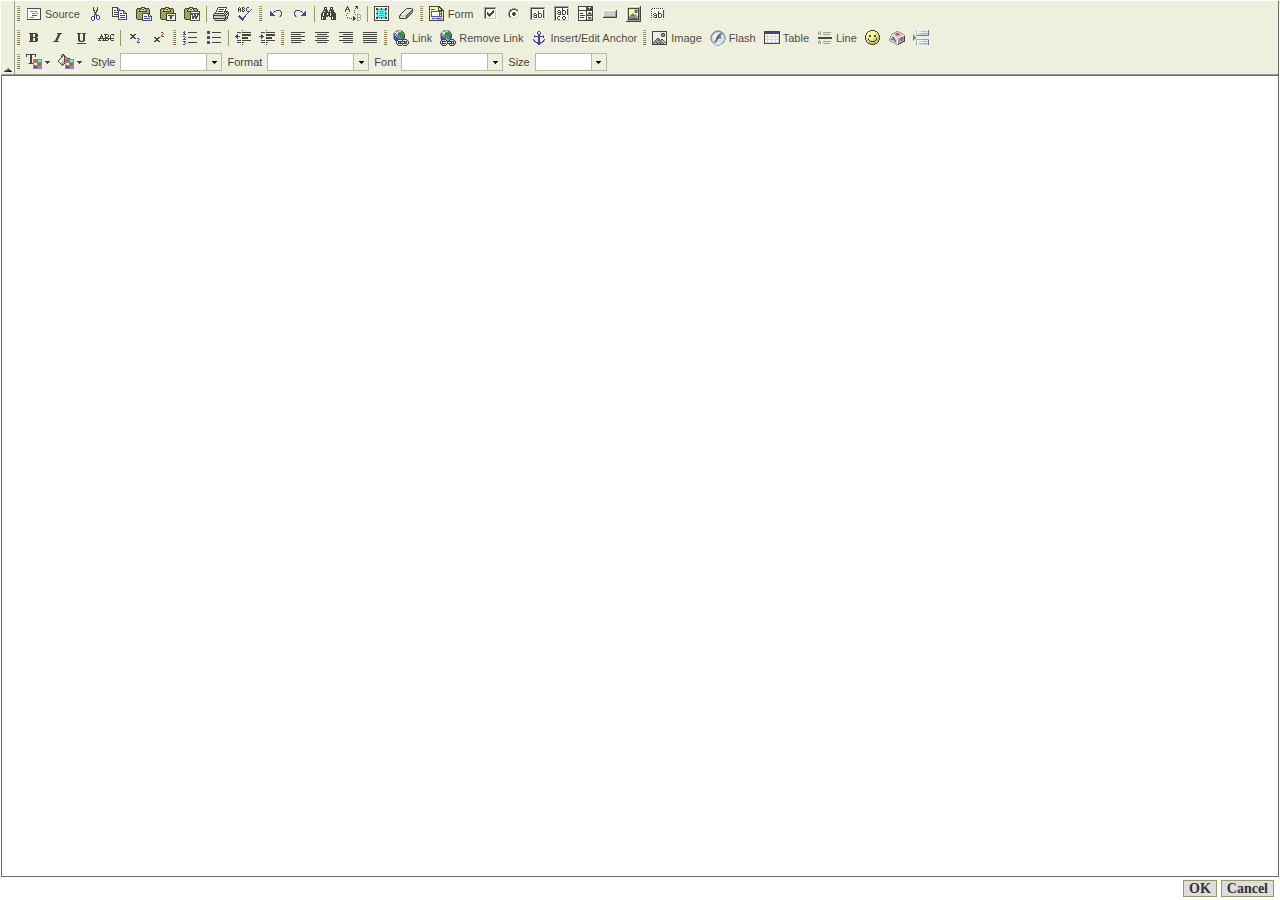
<file: mason/admin/fckeditor/editor/fckeditor.html>
<!DOCTYPE HTML PUBLIC "-//W3C//DTD HTML 4.0 Transitional//EN">
<!--
 * FCKeditor - The text editor for Internet - http://www.fckeditor.net
 * Copyright (C) 2003-2007 Frederico Caldeira Knabben
 *
 * == BEGIN LICENSE ==
 *
 * Licensed under the terms of any of the following licenses at your
 * choice:
 *
 *  - GNU General Public License Version 2 or later (the "GPL")
 *    http://www.gnu.org/licenses/gpl.html
 *
 *  - GNU Lesser General Public License Version 2.1 or later (the "LGPL")
 *    http://www.gnu.org/licenses/lgpl.html
 *
 *  - Mozilla Public License Version 1.1 or later (the "MPL")
 *    http://www.mozilla.org/MPL/MPL-1.1.html
 *
 * == END LICENSE ==
 *
 * Main page that holds the editor.
-->
<html xmlns="http://www.w3.org/1999/xhtml">
<head>
	<title>FCKeditor</title>
	<meta name="robots" content="noindex, nofollow" />
	<meta http-equiv="Content-Type" content="text/html; charset=utf-8" />
	<meta http-equiv="Cache-Control" content="public" />
	
	<script type="text/javascript">

// Instead of loading scripts and CSSs using inline tags, all scripts are
// loaded by code. In this way we can guarantee the correct processing order,
// otherwise external scripts and inline scripts could be executed in an
// unwanted order (IE).

function LoadScript( url )
{
	document.write( '<scr' + 'ipt type="text/javascript" src="' + url + '" onerror="alert(\'Error loading \' + this.src);"><\/scr' + 'ipt>' ) ;
}

function LoadCss( url )
{
	document.write( '<link href="' + url + '" type="text/css" rel="stylesheet" onerror="alert(\'Error loading \' + this.src);" />' ) ;
}

// Main editor scripts.
var sSuffix = /msie/.test( navigator.userAgent.toLowerCase() ) ? 'ie' : 'gecko' ;

// Load the Mason's  FCK Editor Style
LoadCss('/mason/admin/css/mason-fckeditor.css');

LoadScript( 'js/fckeditorcode_' + sSuffix + '.js' ) ;

// Base configuration file.
LoadScript( '../fckconfig.js' ) ;
	</script>
	<script type="text/javascript">

if ( FCKBrowserInfo.IsIE )
{
	// Remove IE mouse flickering.
	try
	{
		document.execCommand( 'BackgroundImageCache', false, true ) ;
	}
	catch (e)
	{
		// We have been reported about loading problems caused by the above
		// line. For safety, let's just ignore errors.
	}

	// Create the default cleanup object used by the editor.
	FCK.IECleanup = new FCKIECleanup( window ) ;
	FCK.IECleanup.AddItem( FCKTempBin, FCKTempBin.Reset ) ;
	FCK.IECleanup.AddItem( FCK, FCK_Cleanup ) ;
}

// The config hidden field is processed immediately, because
// CustomConfigurationsPath may be set in the page.
FCKConfig.ProcessHiddenField() ;

// Load the custom configurations file (if defined).
if ( FCKConfig.CustomConfigurationsPath.length > 0 )
	LoadScript( FCKConfig.CustomConfigurationsPath ) ;

	</script>
	<script type="text/javascript">

// Load configurations defined at page level.
FCKConfig_LoadPageConfig() ;

FCKConfig_PreProcess() ;

// Load the active skin CSS.
LoadCss( FCKConfig.SkinPath + 'fck_editor.css' ) ;

// Load the language file.
FCKLanguageManager.Initialize() ;
LoadScript( 'lang/' + FCKLanguageManager.ActiveLanguage.Code + '.js' ) ;

	</script>
	<script type="text/javascript">

// Initialize the editing area context menu.
FCK_ContextMenu_Init() ;

FCKPlugins.Load() ;

	</script>
	<script type="text/javascript">

// Set the editor interface direction.
window.document.dir = FCKLang.Dir ;

// Activate pasting operations.
if ( FCKConfig.ForcePasteAsPlainText || FCKConfig.AutoDetectPasteFromWord )
	FCK.Events.AttachEvent( 'OnPaste', FCK.Paste ) ;

	</script>
	<script type="text/javascript">

window.onload = function()
{
	InitializeAPI() ;

	if ( FCKBrowserInfo.IsIE )
		FCK_PreloadImages() ;
	else
		LoadToolbarSetup() ;
}

function LoadToolbarSetup()
{
	FCKeditorAPI._FunctionQueue.Add( LoadToolbar ) ;
}

function LoadToolbar()
{
	var oToolbarSet = FCK.ToolbarSet = FCKToolbarSet_Create() ;

	if ( oToolbarSet.IsLoaded )
		StartEditor() ;
	else
	{
		oToolbarSet.OnLoad = StartEditor ;
		oToolbarSet.Load( FCKURLParams['Toolbar'] || 'Default' ) ;
	}
}

function StartEditor()
{
	// Remove the onload listener.
	FCK.ToolbarSet.OnLoad = null ;

	FCKeditorAPI._FunctionQueue.Remove( LoadToolbar ) ;

	FCK.Events.AttachEvent( 'OnStatusChange', WaitForActive ) ;

	// Start the editor.
	FCK.StartEditor() ;
}

function WaitForActive( editorInstance, newStatus )
{
	if ( newStatus == FCK_STATUS_ACTIVE )
	{
		if ( FCKBrowserInfo.IsGecko )
			FCKTools.RunFunction( window.onresize ) ;

		_AttachFormSubmitToAPI() ;

		FCK.SetStatus( FCK_STATUS_COMPLETE ) ;

		// Call the special "FCKeditor_OnComplete" function that should be present in
		// the HTML page where the editor is located.
		if ( typeof( window.parent.FCKeditor_OnComplete ) == 'function' )
			window.parent.FCKeditor_OnComplete( FCK ) ;
	}
}

// Gecko browsers doens't calculate well that IFRAME size so we must
// recalculate it every time the window size changes.
if ( FCKBrowserInfo.IsGecko )
{
	function Window_OnResize()
	{
		if ( FCKBrowserInfo.IsOpera )
			return ;

		var oCell = document.getElementById( 'xEditingArea' ) ;

		var eInnerElement = oCell.firstChild ;
		if ( eInnerElement )
		{
			eInnerElement.style.height = 0 ;
			eInnerElement.style.height = oCell.scrollHeight - 2 ;
		}
	}
	window.onresize = Window_OnResize ;
}

	</script>
</head>
<body>
	<table width="100%" cellpadding="0" cellspacing="0" style="height: 100%; table-layout: fixed">
		<tr id="xToolbarRow" style="display: none">
			<td id="xToolbarSpace" style="overflow: hidden">
				<table width="100%" cellpadding="0" cellspacing="0">
					<tr id="xCollapsed" style="display: none">
						<td id="xExpandHandle" class="TB_Expand" colspan="3">
							<img class="TB_ExpandImg" alt="" src="images/spacer.gif" width="8" height="4" /></td>
					</tr>
					<tr id="xExpanded" style="display: none">
						<td id="xTBLeftBorder" class="TB_SideBorder" style="width: 1px; display: none;"></td>
						<td id="xCollapseHandle" style="display: none" class="TB_Collapse" valign="bottom">
							<img class="TB_CollapseImg" alt="" src="images/spacer.gif" width="8" height="4" /></td>
						<td id="xToolbar" class="TB_ToolbarSet"></td>
						<td class="TB_SideBorder" style="width: 1px"></td>
					</tr>
				</table>
			</td>
		</tr>
		<tr>
			<td id="xEditingArea" valign="top" style="height: 100%"></td>
		</tr>
		<tr><td height="2"></td></tr>
		<tr>
			<td style="display: block; height: 20px;">
				<div style="float: right; text-align: right;" id="controls"><div id="menus"><a href="#" onclick="parent.update_main_content();">OK</a> <a href="#" onclick="parent.close_main_editor();">Cancel</a></div></div>
			</td>
		</tr>
	</table>
</body>
</html>
</file>
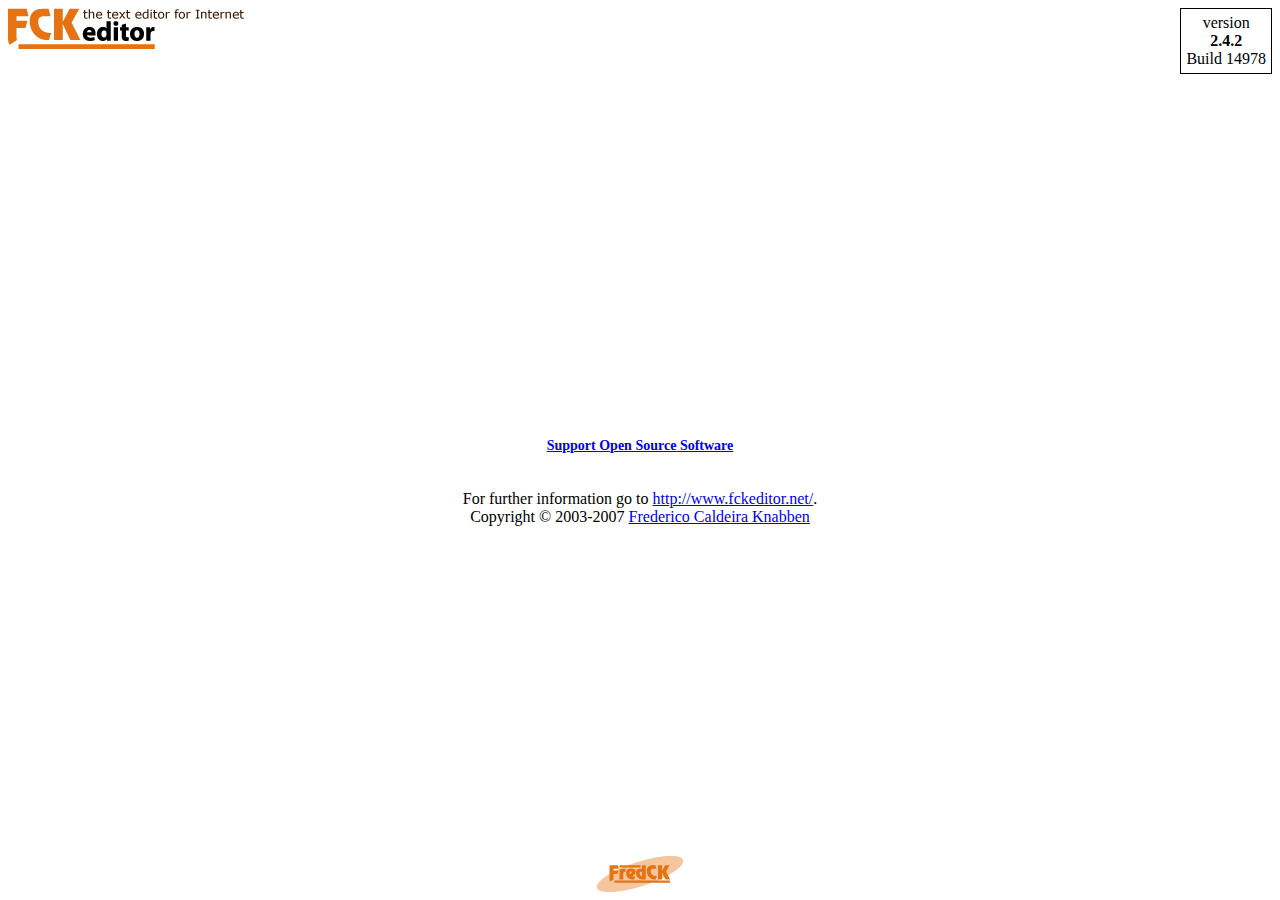
<file: mason/admin/fckeditor/editor/dialog/fck_about.html>
<!DOCTYPE HTML PUBLIC "-//W3C//DTD HTML 4.0 Transitional//EN">
<!--
 * FCKeditor - The text editor for Internet - http://www.fckeditor.net
 * Copyright (C) 2003-2007 Frederico Caldeira Knabben
 *
 * == BEGIN LICENSE ==
 *
 * Licensed under the terms of any of the following licenses at your
 * choice:
 *
 *  - GNU General Public License Version 2 or later (the "GPL")
 *    http://www.gnu.org/licenses/gpl.html
 *
 *  - GNU Lesser General Public License Version 2.1 or later (the "LGPL")
 *    http://www.gnu.org/licenses/lgpl.html
 *
 *  - Mozilla Public License Version 1.1 or later (the "MPL")
 *    http://www.mozilla.org/MPL/MPL-1.1.html
 *
 * == END LICENSE ==
 *
 * "About" dialog window.
-->
<html xmlns="http://www.w3.org/1999/xhtml">
<head>
	<title></title>
	<meta http-equiv="Content-Type" content="text/html; charset=utf-8" />
	<meta name="robots" content="noindex, nofollow" />
	<script src="common/fck_dialog_common.js" type="text/javascript"></script>
	<script type="text/javascript">

var oEditor = window.parent.InnerDialogLoaded() ;
var FCKLang	= oEditor.FCKLang ;

window.parent.AddTab( 'About', FCKLang.DlgAboutAboutTab ) ;
window.parent.AddTab( 'License', FCKLang.DlgAboutLicenseTab ) ;
window.parent.AddTab( 'BrowserInfo', FCKLang.DlgAboutBrowserInfoTab ) ;

// Function called when a dialog tag is selected.
function OnDialogTabChange( tabCode )
{
	ShowE('divAbout', ( tabCode == 'About' ) ) ;
	ShowE('divLicense', ( tabCode == 'License' ) ) ;
	ShowE('divInfo'	, ( tabCode == 'BrowserInfo' ) ) ;
}

function SendEMail()
{
	var eMail = 'mailto:' ;
	eMail += 'fredck' ;
	eMail += '@' ;
	eMail += 'fckeditor' ;
	eMail += '.' ;
	eMail += 'net' ;

	window.location = eMail ;
}

window.onload = function()
{
	// Translate the dialog box texts.
	oEditor.FCKLanguageManager.TranslatePage(document) ;

	window.parent.SetAutoSize( true ) ;
}

	</script>
</head>
<body style="overflow: hidden">
	<div id="divAbout">
		<table cellpadding="0" cellspacing="0" border="0" width="100%" style="height: 100%">
			<tr>
				<td>
					<img alt="" src="fck_about/logo_fckeditor.gif" width="236" height="41" align="left" />
					<table width="80" border="0" cellspacing="0" cellpadding="5" bgcolor="#ffffff" align="right">
						<tr>
							<td align="center" nowrap="nowrap" style="border-right: #000000 1px solid; border-top: #000000 1px solid;
								border-left: #000000 1px solid; border-bottom: #000000 1px solid">
								<span fcklang="DlgAboutVersion">version</span>
								<br />
								<b>2.4.2</b><br />
								Build 14978</td>
						</tr>
					</table>
				</td>
			</tr>
			<tr style="height: 100%">
				<td align="center">
					&nbsp;<br />
					<span style="font-size: 14px" dir="ltr">
						<br />
						<b><a href="http://www.fckeditor.net/?about" target="_blank" title="Visit the FCKeditor web site">
							Support <b>Open Source</b> Software</a></b> </span>
					<br />
					<br />
					<br />
					<span fcklang="DlgAboutInfo">For further information go to</span> <a href="http://www.fckeditor.net/?About"
						target="_blank">http://www.fckeditor.net/</a>.
					<br />
					Copyright &copy; 2003-2007 <a href="#" onclick="SendEMail();">Frederico Caldeira Knabben</a>
				</td>
			</tr>
			<tr>
				<td align="center">
					<img alt="" src="fck_about/logo_fredck.gif" width="87" height="36" />
				</td>
			</tr>
		</table>
	</div>
	<div id="divLicense" style="display: none">
			<p>
				Licensed under the terms of any of the following licenses at your
				choice:
			</p>
			<ul>
				<li style="margin-bottom:15px">
					<b>GNU General Public License</b> Version 2 or later (the "GPL")<br />
					<a href="http://www.gnu.org/licenses/gpl.html" target="_blank">http://www.gnu.org/licenses/gpl.html</a>
				</li>
				<li style="margin-bottom:15px">
					<b>GNU Lesser General Public License</b> Version 2.1 or later (the "LGPL")<br />
					<a href="http://www.gnu.org/licenses/lgpl.html" target="_blank">http://www.gnu.org/licenses/lgpl.html</a>
				</li>
				<li>
					<b>Mozilla Public License</b> Version 1.1 or later (the "MPL")<br />
					<a href="http://www.mozilla.org/MPL/MPL-1.1.html" target="_blank">http://www.mozilla.org/MPL/MPL-1.1.html</a>
			   </li>
			</ul>
	</div>
	<div id="divInfo" style="display: none" dir="ltr">
		<table align="center" width="80%" border="0">
			<tr>
				<td>
					<script type="text/javascript">
<!--
document.write( '<b>User Agent<\/b><br />' + window.navigator.userAgent + '<br /><br />' ) ;
document.write( '<b>Browser<\/b><br />' + window.navigator.appName + ' ' + window.navigator.appVersion + '<br /><br />' ) ;
document.write( '<b>Platform<\/b><br />' + window.navigator.platform + '<br /><br />' ) ;

var sUserLang = '?' ;

if ( window.navigator.language )
	sUserLang = window.navigator.language.toLowerCase() ;
else if ( window.navigator.userLanguage )
	sUserLang = window.navigator.userLanguage.toLowerCase() ;

document.write( '<b>User Language<\/b><br />' + sUserLang ) ;
//-->
					</script>
				</td>
			</tr>
		</table>
	</div>
</body>
</html>
</file>
<file: andreas02.css>
/* andreas02 - a free xhtml/css website layout by Andreas Viklund - http://andreasviklund.com - Free to use for any purpose as long as the proper credits are given to the original author.

Version: 2.0 (Jan 29, 2007)

Screen layout: */

body {
padding:15px 0 0 0;
margin:0;
font:76% tahoma, verdana, sans-serif;
background:#e0e0e0;
color:#303030;
}

a {
color:#303030;
text-decoration:none;
border-bottom:1px dotted #505050;
}

a:hover {
color:#303030;
text-decoration:none;
border-bottom:1px solid #505050;
}

h1 {
margin:0 0 20px 0;
font-size:2.2em;
font-weight:normal;
}

h2 {
margin:0 0 12px 0;
font-size:1.6em;
font-weight:normal;
}

h3 {
margin:0 0 10px 0;
font-size:1.4em;
font-weight:normal;
}

p {
margin:0 0 15px 0;
line-height:1.5em;
text-align:left;
}

a img {
border:0;
}

/* Main container */

#container {
margin:0 auto 20px auto;
width:730px;
padding:5px 20px 20px 20px;
background:#ffffff;
}

/* Site title section */

#logo {
margin:15px 0 0 0;
}

#logo h1 a {
color:#505050;
border:none;
}

#logo h1 a:hover {
color:#303030;
text-decoration:none;
border:none;
}

/* Toptab menu */

#toptabs {
margin:10px auto -13px auto;
font-size:0.8em;
width:760px;
}

#toptabs p {
text-align:right;
color:#808080;
}

.toptab {
padding:4px 5px 3px 5px;
margin:0 0 0 4px;
text-decoration:none;
background:#f0f0f0 url(file:///C|/Documents%20and%20Settings/Sandi%20Price/My%20Documents/My%20Webs/PLACE/images/corner2.gif) top right no-repeat;
color:#808080;
border-bottom:1px solid #e0e0e0;
}

.toptab:hover {
background:#fafafa url(file:///C|/Documents%20and%20Settings/Sandi%20Price/My%20Documents/My%20Webs/PLACE/images/corner2.gif) top right no-repeat;
border-bottom:1px solid #eaeaea;
color:#505050;
text-decoration:none;
}

.activetoptab {
padding:4px 5px 3px 5px;
margin:0 0 0 4px;
color:#505050;
text-decoration:none;
background:#ffffff url(file:///C|/Documents%20and%20Settings/Sandi%20Price/My%20Documents/My%20Webs/PLACE/images/corner2.gif) top right no-repeat;
border-bottom:1px solid #ffffff;
}

.activetoptab:hover {
text-decoration:none;
border-bottom:1px solid #ffffff;
}

/* Navitab menu */

#navitabs {
clear:both;
}

.navitab {
padding:4px 8px 4px 8px;
margin:0 0 4px 0;
text-decoration:none;
font-size:1.1em;
background:#e0e0e0 url(file:///C|/Documents%20and%20Settings/Sandi%20Price/My%20Documents/My%20Webs/PLACE/images/corner.gif) top right no-repeat;
border-bottom:1px solid #ffffff;
border-left:1px solid #ffffff;
}

.navitab:hover {
text-decoration:none;
background:#d0d0d0 url(file:///C|/Documents%20and%20Settings/Sandi%20Price/My%20Documents/My%20Webs/PLACE/images/corner.gif) top right no-repeat;
border-bottom:1px solid #ffffff;
}

.activenavitab {
padding:4px 8px 5px 8px;
color:#ffffff;
margin:0 0 5px 0;
font-size:1.1em;
text-decoration:none;
background:#505050 url(file:///C|/Documents%20and%20Settings/Sandi%20Price/My%20Documents/My%20Webs/PLACE/images/corner.gif) top right no-repeat;
}

.activenavitab:hover {
text-decoration:none;
color:#ffffff;
}

/* Header description */

#desc {
height:200px;
color:#fff111;
padding:0;
background:#505050 url(images/amsterdamstreets.jpg) top left no-repeat;
clear:both;
margin:5px 0 15px 0;
}

#desc p {
width:290px;
font-size:1em;
line-height:1.3em;
padding:0 0 0 15px;
}

#desc h2 {
padding:15px 15px 0 15px;
color:#ffffff;
}

#desc a {
color:#ffffff;
text-decoration:none;
border-color:#ffffff;
}

/* Main content */

#main {
width:550px;
float:left;
padding:0 15px 0 0;
margin:0;
border-right:1px solid #d8d8d8;
}

/* Sidebar */

#sidebar {
width:150px;
float:right;
}

#sidebar p {
font-size:0.9em;
line-height:1.3em;
margin:0 0 15px 0;
}

/* Footer */

#footer {
clear:both;
background:#fafafa;
padding:0;
margin:0;
border-top:1px solid #d8d8d8;
}

#footer a {
color:#808080;
}

#footer a:hover {
color:#303030;
}

#footer p {
color:#808080;
font-size:1.1em;
line-height:1.3em;
margin:15px 0 0 0;
padding:0;
}

/* Various classes */

.photo {
padding:2px;
margin:0 0 8px 0;
background-color:#f0f0f0;
border:1px solid #d8d8d8;
}

.right {
margin-top:-8px;
text-align:right;
}

.block {
background:#f0f0f0;
padding:10px;
}

.sidelink {
text-align:left;
display:block;
width:140px;
background:#f0f0f0 url(file:///C|/Documents%20and%20Settings/Sandi%20Price/My%20Documents/My%20Webs/PLACE/andreas02/images/corner.gif) top right no-repeat;
padding:3px 4px 3px 8px;
margin:5px 10px 5px 0;
border:none;
}

.sidelink:hover {
background:#e0e0e0 url(file:///C|/Documents%20and%20Settings/Sandi%20Price/My%20Documents/My%20Webs/PLACE/andreas02/images/corner.gif) top right no-repeat;
text-decoration:none;
border:none;
}

.hide {
display:none;
}
</file>
<file: print.css>
/* andreas02 - a free xhtml/css website layout by Andreas Viklund - http://andreasviklund.com - Free to use for any purpose as long as the proper credits are given to the original author.

Version: 2.0 (Jan 29, 2007)

Print layout: */

body {
margin:0 auto;
padding:0;
font-family:"Times New Roman",Serif;
background:#ffffff;
color:#000000;
}
	
#container {
margin:2%;
width:auto;
float:none !important;
}

#main {
float:none !important;
}

#logo h1 {
margin:0 0 10px 0;
}

#toptabs, #navitabs, #sidebar, .hide {
display:none;
}

#content img {
display:none;
}

a {
text-decoration:underline;
color:#0000FF;
}
</file>
